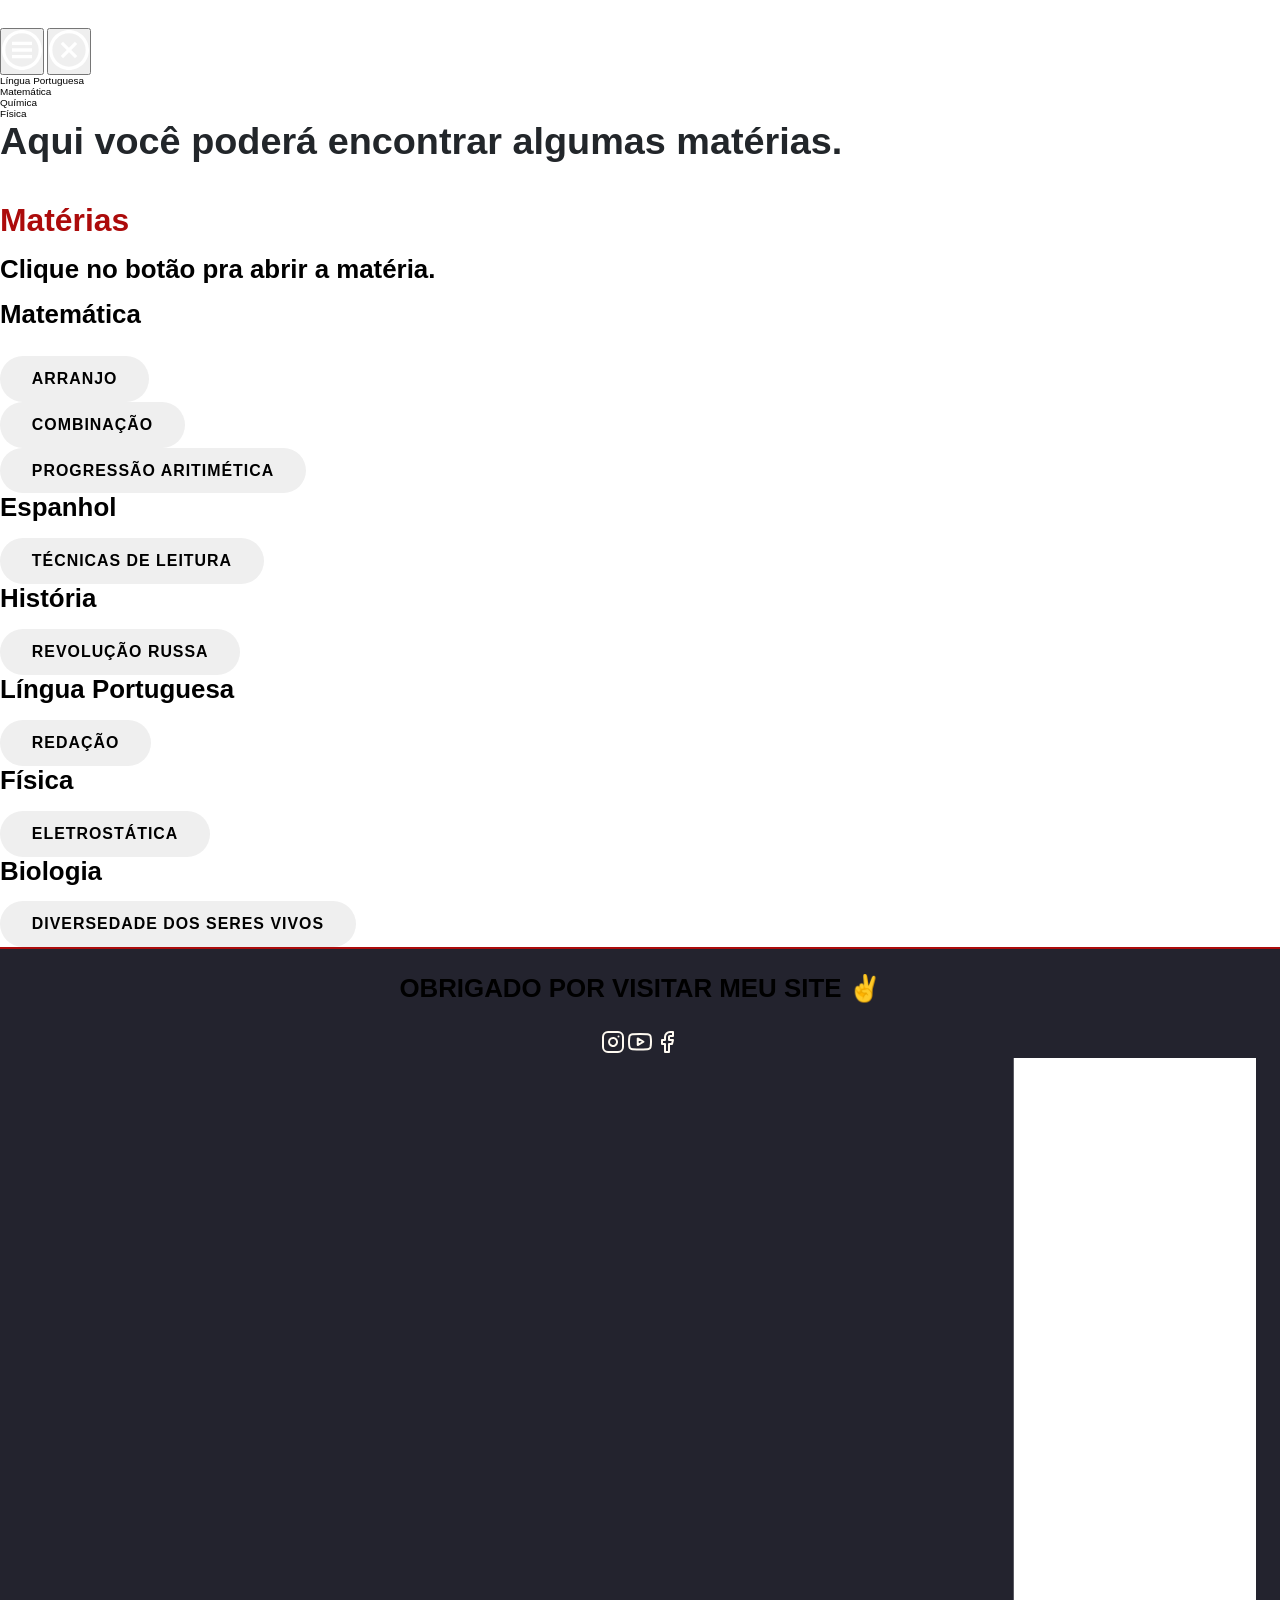
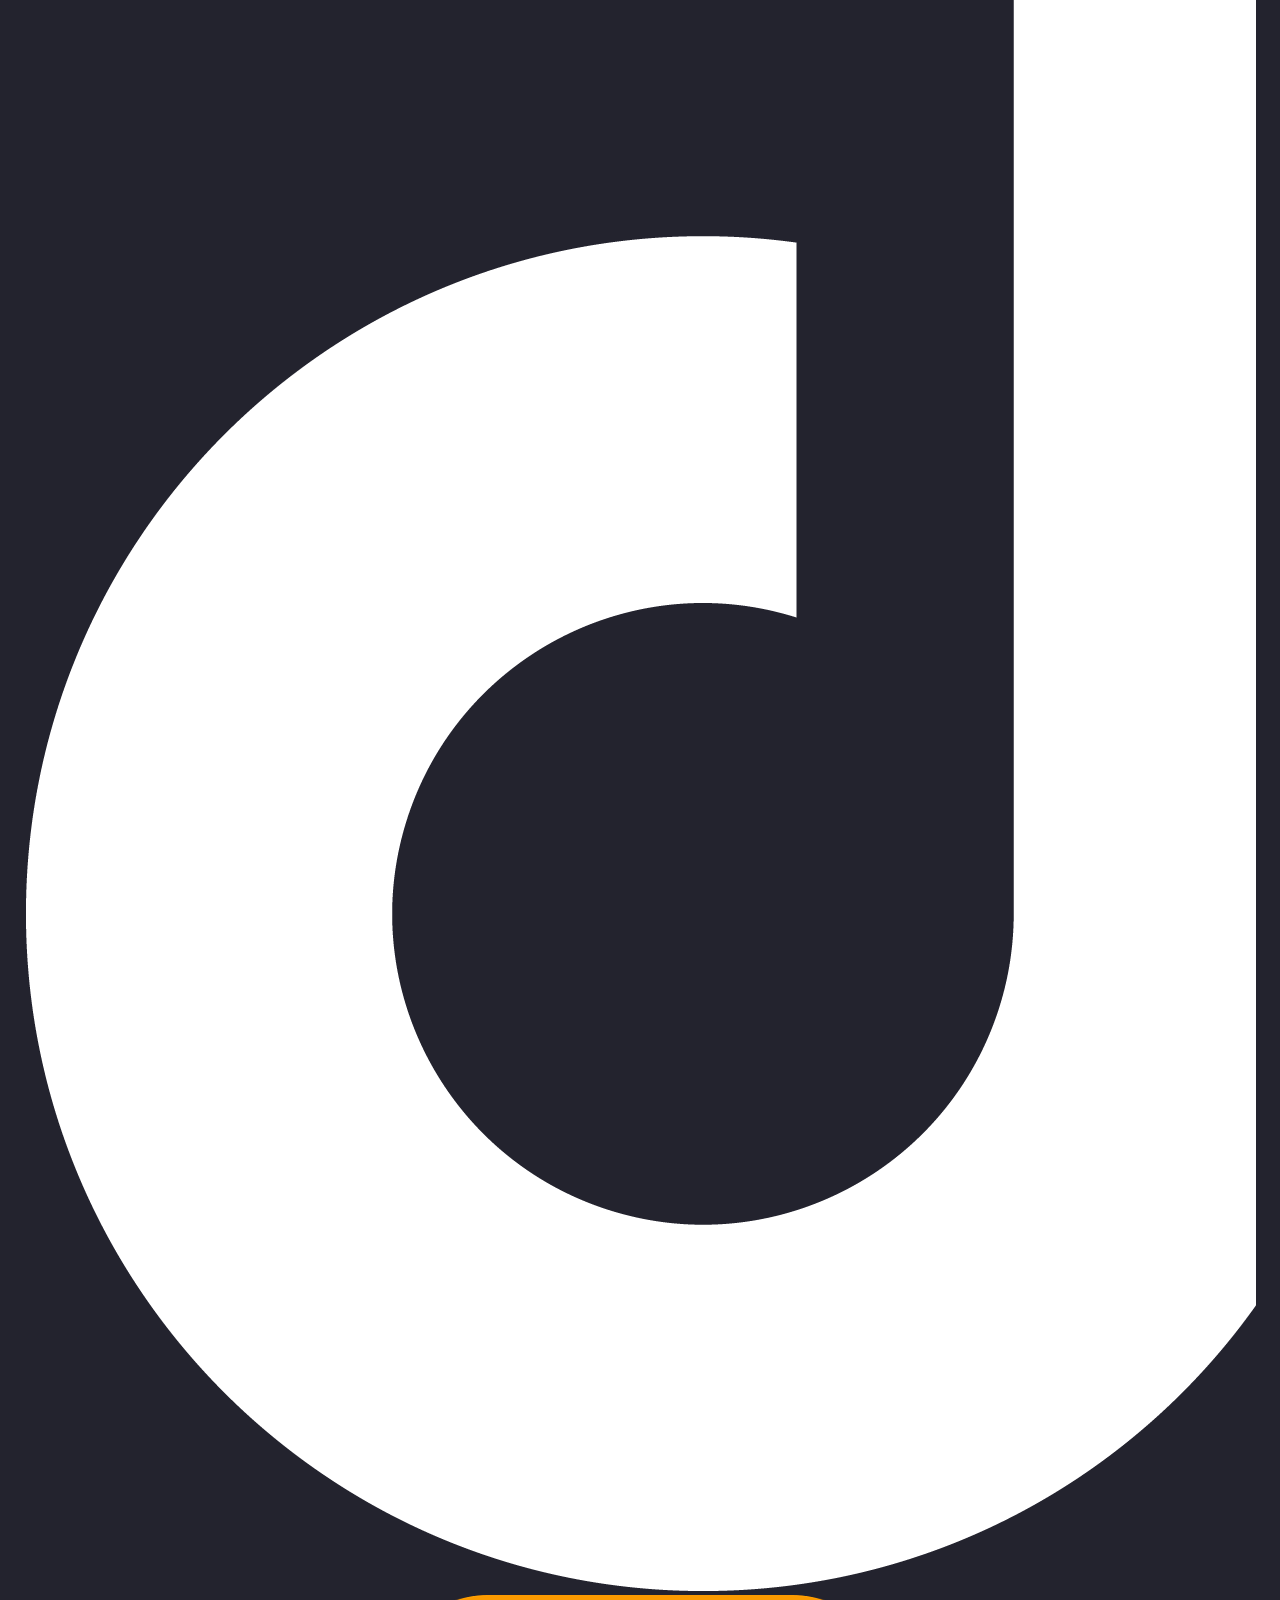
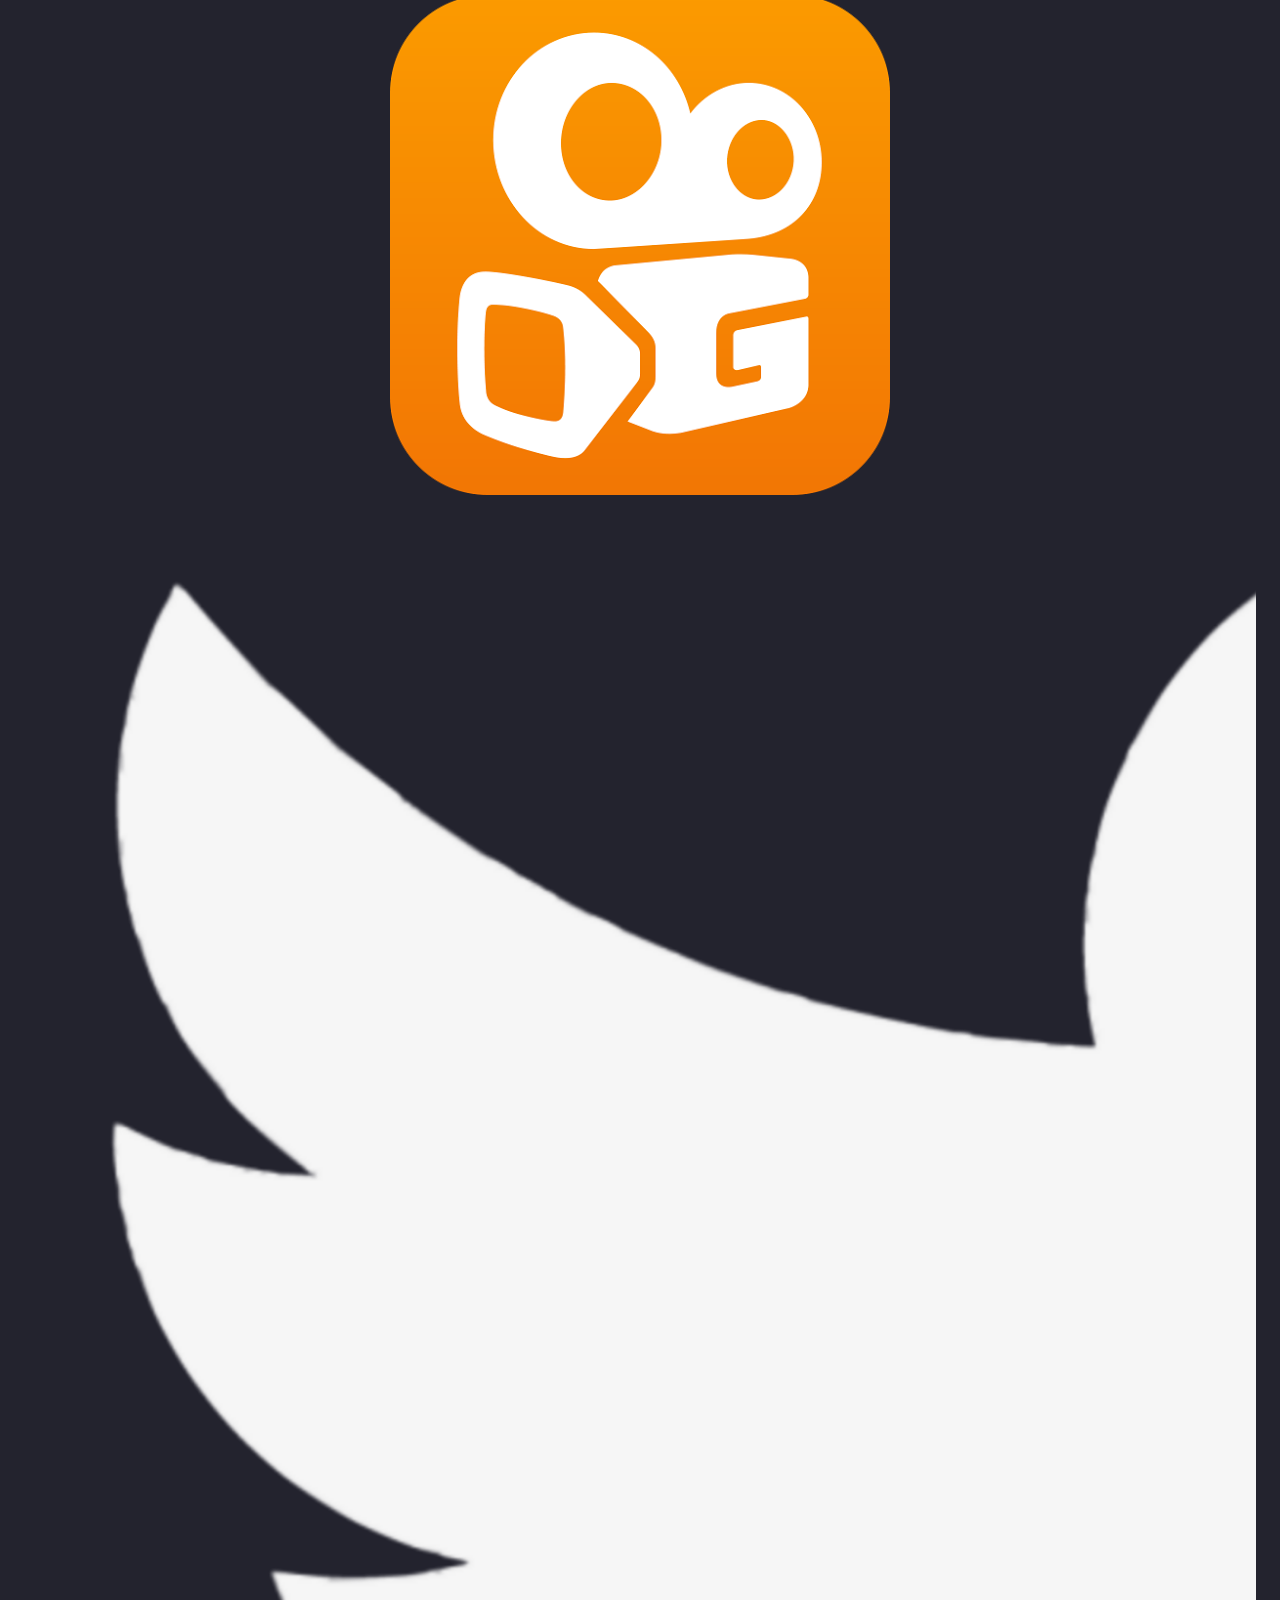
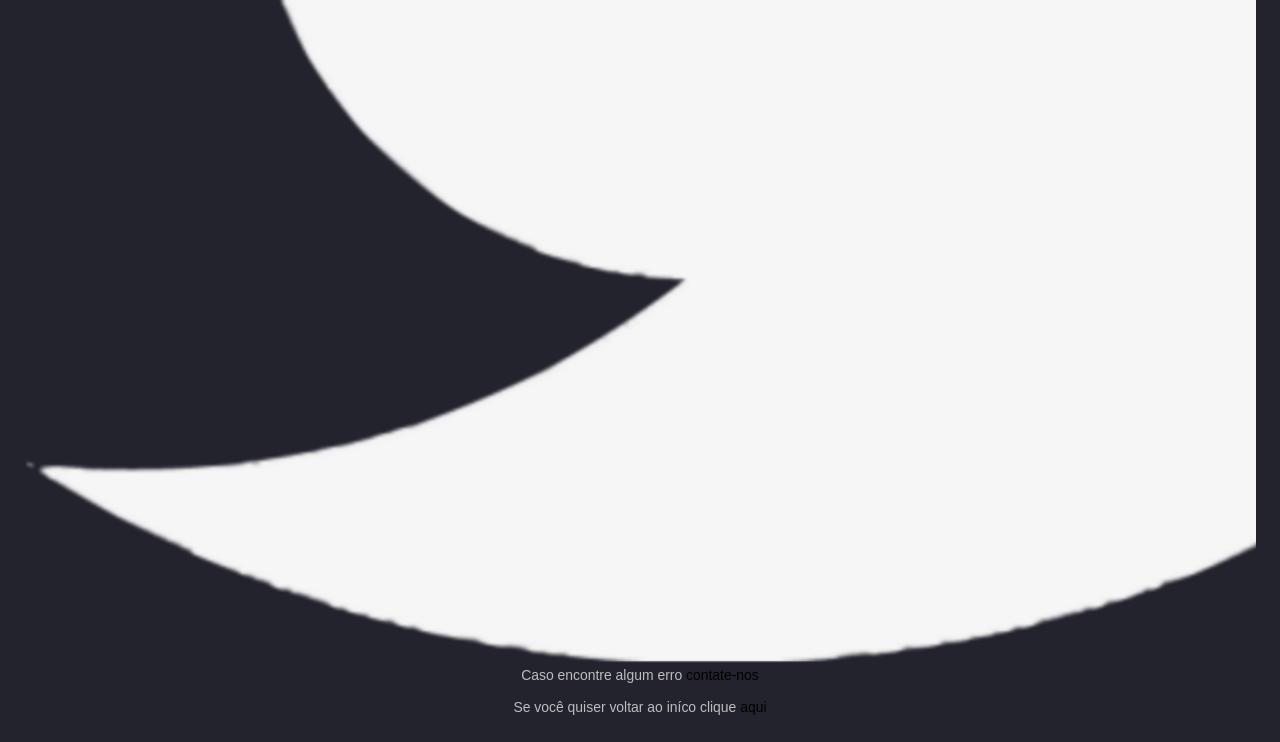
<file: materia.html>
<!DOCTYPE html>
<html lang="pt-br">
<head>
    <meta charset="UTF-8" />
    <meta http-equiv="X-UA-Compatible" content="IE=edge" />
    <meta name="viewport" content="width=device-width, initial-scale=1.0" />
    <title>Meus Estudos</title>
    <link rel="stylesheet" href="./css/style.css">
    <meta name="purpleads-verification" content="339d6f4070c810f1a2ec8968"/>
    <script async src="https://pagead2.googlesyndication.com/pagead/js/adsbygoogle.js?client=ca-pub-5356008714040115"
     crossorigin="anonymous">
    </script>
    <script async custom-element="amp-auto-ads"
        src="https://cdn.ampproject.org/v0/amp-auto-ads-0.1.js">
    </script>
</head>

<body id="top">
    <amp-auto-ads type="adsense"
        data-ad-client="ca-pub-5356008714040115">
    </amp-auto-ads>
    <div class="navigation" onscroll="onScroll">
      <nav id="navigation">
        
        <a class="logo" href="https://meusestudos.netlify.app/">Meus Estudos</a>

        <div class="botao">
            <button onclick="openMenu()" class="open-menu">
                <svg xmlns="http://www.w3.org/2000/svg" fill="white" width="40" height="40" viewBox="0 0 24 24"><path d="M12 2c5.514 0 10 4.486 10 10s-4.486 10-10 10-10-4.486-10-10 4.486-10 10-10zm0-2c-6.627 0-12 5.373-12 12s5.373 12 12 12 12-5.373 12-12-5.373-12-12-12zm6 17h-12v-2h12v2zm0-4h-12v-2h12v2zm0-4h-12v-2h12v2z"/></svg>                   
                        
            </button>
            <button onclick="closeMenu()" class="close-menu">
                <svg xmlns="http://www.w3.org/2000/svg" fill="white" width="40" height="40" viewBox="0 0 24 24"><path d="M12 2c5.514 0 10 4.486 10 10s-4.486 10-10 10-10-4.486-10-10 4.486-10 10-10zm0-2c-6.627 0-12 5.373-12 12s5.373 12 12 12 12-5.373 12-12-5.373-12-12-12zm5 15.538l-3.592-3.548 3.546-3.587-1.416-1.403-3.545 3.589-3.588-3.543-1.405 1.405 3.593 3.552-3.547 3.592 1.405 1.405 3.555-3.596 3.591 3.55 1.403-1.416z"/></svg>
                    
            </button>
        </div>
        
        <div class="menu">
            <ul id="menu">
                <li><a href="#LP" onclick="closeMenu()">Língua Portuguesa</a></li>
                <li><a href="#MT" onclick="closeMenu()">Matemática</a></li>
                <li><a href="#QM" onclick="closeMenu()">Química</a></li>
                <li><a href="#FS" onclick="closeMenu()">Física</a></li>
            </ul>
        </div>
        
      </nav>
    </div>
    
    <header class="header">
        <h1>Aqui você poderá encontrar algumas matérias.</h1>
        <!--<div class="search-box" border = '1'>
            <input method="GET"  id="Search" class="search-txt" type="text" name="g" search="lista" placeholder="Pesquise uma matéria">
        </div>
        <i class="fas fa-search"></i> <br>-->

        
        <div class="estrutura">
            
            <h2 id="MTR">Matérias</h2>
                    
            <h3>Clique no botão pra abrir a matéria.</h3>
            
            <ul id="lista">
                <div>
                    <h3 class="red">Matemática</h3> <br>
                    <li nome = "arranjo">
                        <a href="./materia/matematica#arranjo" target="_self" rel="next">
                            <button class="btn">
                                Arranjo
                            </button>
                        </a> 
                    </li>

                    <li nome = "combinação">
                        <a href="./materia/matematica#combinacao" target="_self" rel="next">
                            <button class="btn">
                                Combinação
                            </button>
                        </a>
                    </li>

                    <li nome = "progressão aritimética">
                        <a href="./materia/matematica#progressaoaritimetica" target="_self" rel="next">
                            <button class="btn">
                                Progressão Aritimética
                            </button>
                        </a>
                    </li>
                </div>  

                <div>
                    <h3 class="red">Espanhol</h3>
                    <li id="EP" nome = "espanhol">
                        <a href="./materia/espanhol#tenicasdeleitrura" target="_self" rel="next">
                            <button class="btn">
                                Técnicas de Leitura
                            </button>
                        </a>
                    </li>
                </div>
                
                <div>
                    <h3 class="red">História</h3>
                    <li id="HT" nome = "revolução russa">
                        <a href="./materia/historia#revolucaorussa" target="_self" rel="next">
                            <button class="btn">
                                Revolução Russa
                            </button>
                        </a>
                    </li>
                </div>  
                    
                <div>
                    <h3 class="red">Língua Portuguesa</h3>
                    <li id="PT" nome = "língua portuguesa">
                        <a href="./materia/lingua-portuguesa#redacao" target="_self" rel="next">
                            <button class="btn">
                                Redação
                            </button>
                        </a>
                    </li>
                </div>

                <div>
                    <h3 class="red">Física</h3>
                    <li id="FS" nome = "física">
                        <a href="./materia/fisica#eletrostatica" target="_self" rel="next">
                            <button class="btn">
                                Eletrostática
                            </button>
                        </a>
                    </li>
                </div>

                <div>
                    <h3 class="red">Biologia</h3>
                    <li id="BG" nome = "biologia">
                        <a href="./materia/biologia#diversidadedosseresvivos" target="_self" rel="next">
                            <button class="btn">
                                Diversedade dos seres vivos
                            </button>
                        </a>
                    </li>
                </div>

                <!--<div>
                    <h3 class="red">Química</h3>
                    <li id="QM" nome = "química">
                        <a href="./materia/quimica" target="_self" rel="next">
                            <button class="btn">
                                Química Orgânica
                            </button>
                        </a>
                    </li>
                </div>-->
            </ul>
                         
        </div>

        <footer class="ending">
            <h3>OBRIGADO POR VISITAR MEU SITE ✌️</h3> <br>
            <!--imagens-->
            <div class="imagens">
                <!--IG-->
                <a title="Instagram" href="https://www.instagram.com/andrezin_18_/" target="_blank">
                    <svg 
                    width="24" height="24" viewBox="0 0 24 24" fill="none" xmlns="http://www.w3.org/2000/svg">
                    <path d="M17 2H7C4.23858 2 2 4.23858 2 7V17C2 19.7614 4.23858 22 7 22H17C19.7614 22 22 19.7614 22 17V7C22 4.23858 19.7614 2 17 2Z" stroke="#FFFAF1" stroke-width="2" stroke-linecap="round" stroke-linejoin="round"/>
                    <path d="M16 11.3698C16.1234 12.2021 15.9812 13.052 15.5937 13.7988C15.2062 14.5456 14.5931 15.1512 13.8416 15.5295C13.0901 15.9077 12.2384 16.0394 11.4077 15.9057C10.5771 15.7721 9.80971 15.3799 9.21479 14.785C8.61987 14.1901 8.22768 13.4227 8.09402 12.592C7.96035 11.7614 8.09202 10.9097 8.47028 10.1582C8.84854 9.40667 9.45414 8.79355 10.2009 8.40605C10.9477 8.01856 11.7977 7.8764 12.63 7.99981C13.4789 8.1257 14.2648 8.52128 14.8716 9.12812C15.4785 9.73496 15.8741 10.5209 16 11.3698Z" stroke="#FFFAF1" stroke-width="2" stroke-linecap="round" stroke-linejoin="round"/>
                    <path d="M17.5 6.5H17.51" stroke="#FFFAF1" stroke-width="2" stroke-linecap="round" stroke-linejoin="round"/>
                    </svg>
                </a>
                
                <!--YT-->
                <a title="Youtube" href="https://www.youtube.com/channel/UCiPvIAq-PXiRoPzJsjWWszg" target="_blank">
                    <svg 
                        width="24" height="24" viewBox="0 0 24 24" fill="none" xmlns="http://www.w3.org/2000/svg">
                        <path d="M22.5401 6.42C22.4213 5.94541 22.1794 5.51057 21.8387 5.15941C21.4981 4.80824 21.0708 4.55318 20.6001 4.42C18.8801 4 12.0001 4 12.0001 4C12.0001 4 5.12008 4 3.40008 4.46C2.92933 4.59318 2.50206 4.84824 2.16143 5.19941C1.8208 5.55057 1.57887 5.98541 1.46008 6.46C1.1453 8.20556 0.991319 9.97631 1.00008 11.75C0.988863 13.537 1.14285 15.3213 1.46008 17.08C1.59104 17.5398 1.83839 17.9581 2.17823 18.2945C2.51806 18.6308 2.9389 18.8738 3.40008 19C5.12008 19.46 12.0001 19.46 12.0001 19.46C12.0001 19.46 18.8801 19.46 20.6001 19C21.0708 18.8668 21.4981 18.6118 21.8387 18.2606C22.1794 17.9094 22.4213 17.4746 22.5401 17C22.8524 15.2676 23.0064 13.5103 23.0001 11.75C23.0113 9.96295 22.8573 8.1787 22.5401 6.42Z" stroke="#FFFAF1" stroke-width="2" stroke-linecap="round" stroke-linejoin="round"/>
                        <path d="M9.75 15.02L15.5 11.75L9.75 8.47998V15.02Z" stroke="#FFFAF1" stroke-width="2" stroke-linecap="round" stroke-linejoin="round"/>
                    </svg>
                </a> 
                    <!--FB-->
                <a title="Facebook" href="http://" target="_blank" alt="logo facebook" srcset="">
                        <svg 
                            width="24" height="24" viewBox="0 0 24 24" fill="none" xmlns="http://www.w3.org/2000/svg">
                            <path d="M18 1.99997H15C13.6739 1.99997 12.4021 2.52675 11.4645 3.46444C10.5268 4.40212 10 5.67389 10 6.99997V9.99997H7V14H10V22H14V14H17L18 9.99997H14V6.99997C14 6.73475 14.1054 6.4804 14.2929 6.29286C14.4804 6.10533 14.7348 5.99997 15 5.99997H18V1.99997Z" stroke="#FFFAF1" stroke-width="2" stroke-linecap="round" stroke-linejoin="round"/>
                        </svg>                        
                </a>
                   
                    
            </div>
            <div class="imagens">
                <!--TK-->  
                <a title="Tiktok" href="https://www.tiktok.com/@andrezin.editzx" target="_blank"><img src="./imagens/tiktok.png" alt="logo tiktok" srcset=""></a>
                               
                <!--KW-->
                <a title="Kwai" href="https://s.kw.ai/u/rhMy1LCC" target="_blank"><img src="./imagens/kwai.png" alt="logo kwai" srcset=""> </a>

                <!--TW-->
                <a title="Twitter" href="https://twitter.com/Andrezin_18_" target="_blank"><img src="./imagens/twitter.png" alt="logo kwai" srcset=""></a> 
            </div>

            <p>Caso encontre algum erro <a href="https://wa.me/?text=Oi!%20Venho%20a%20requerer%20os%20serviços%20disponibilizados%20pelo%20site." target="_blank"> contate-nos</a></p> <br>
            <p>Se você quiser voltar ao iníco clique <a href="/">aqui</a></p> 
        </footer>
    </header>
    <script src="./javaScript/sistema_de_busca.js"></script>
    <script src="./javaScript/mobile-navbar.js"></script>
    <script src="./javaScript/OpenClose.js"></script>
    
</body>
</html>
</file>
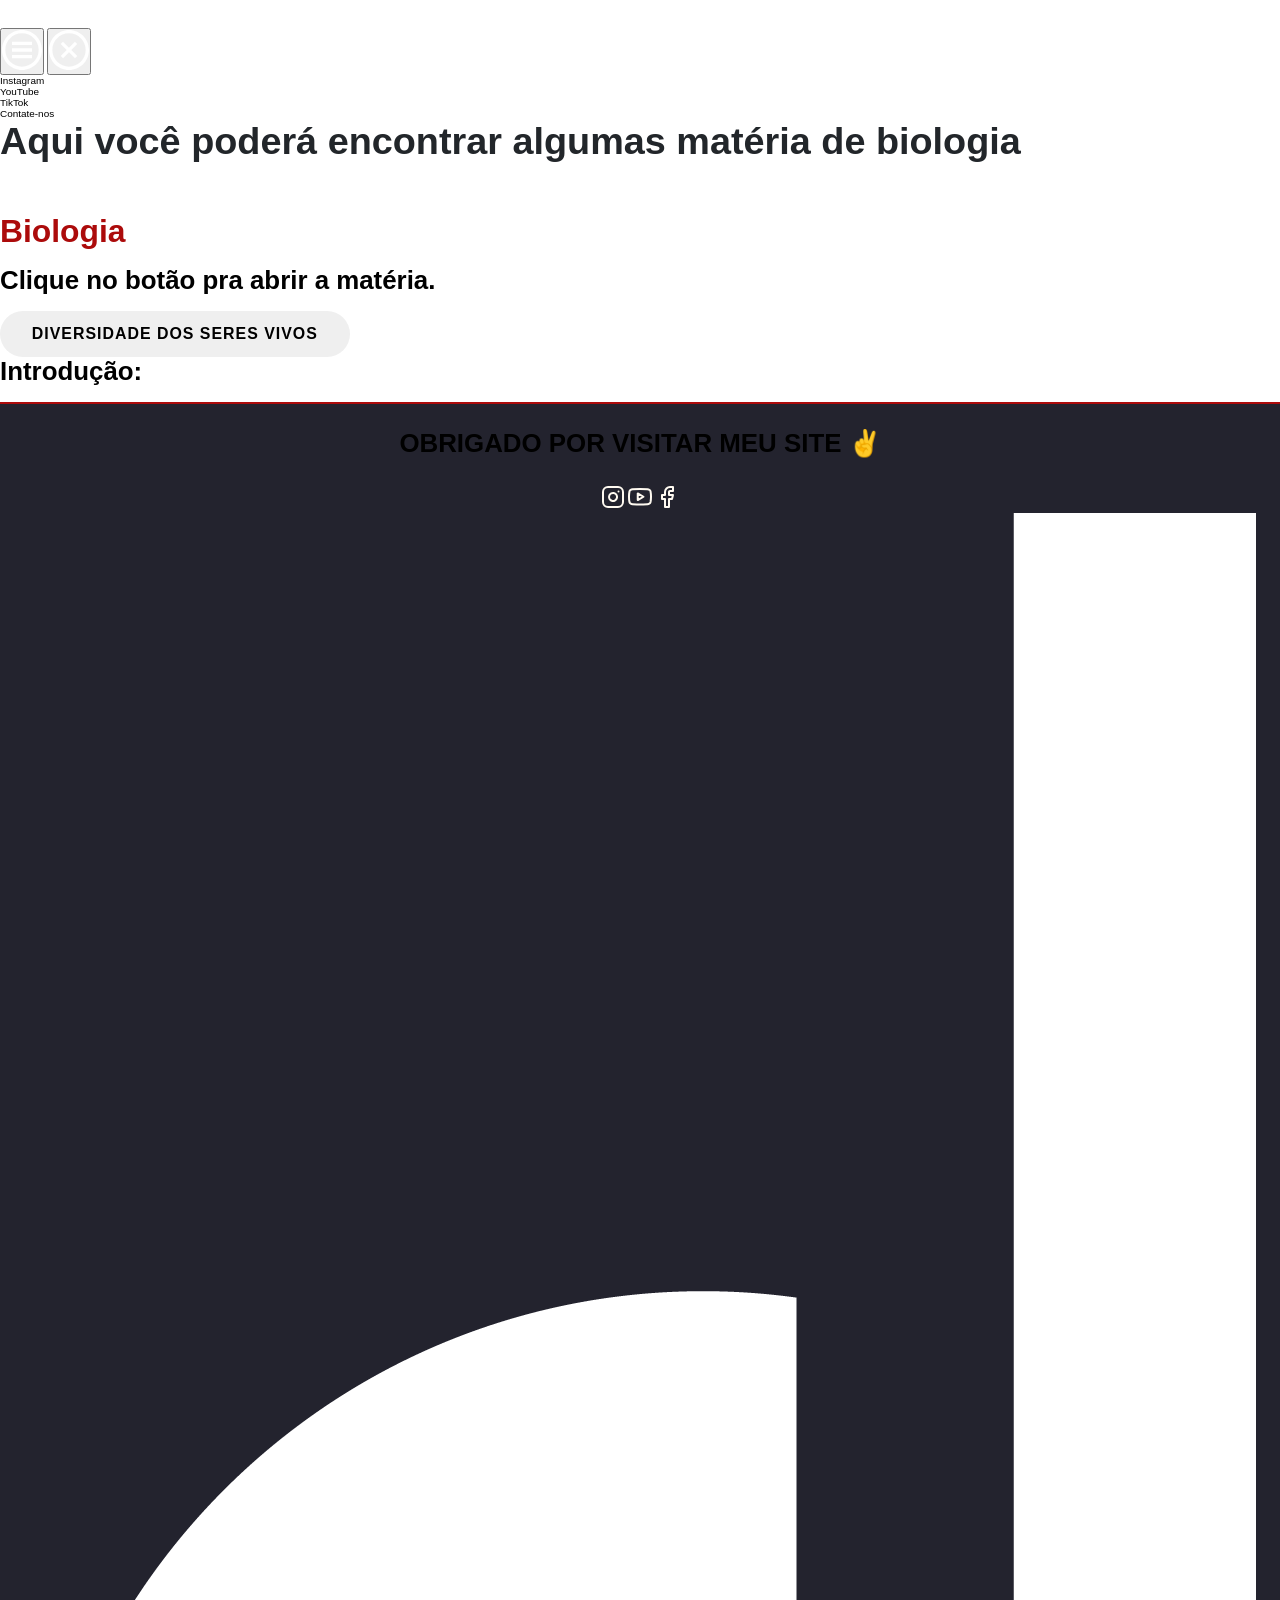
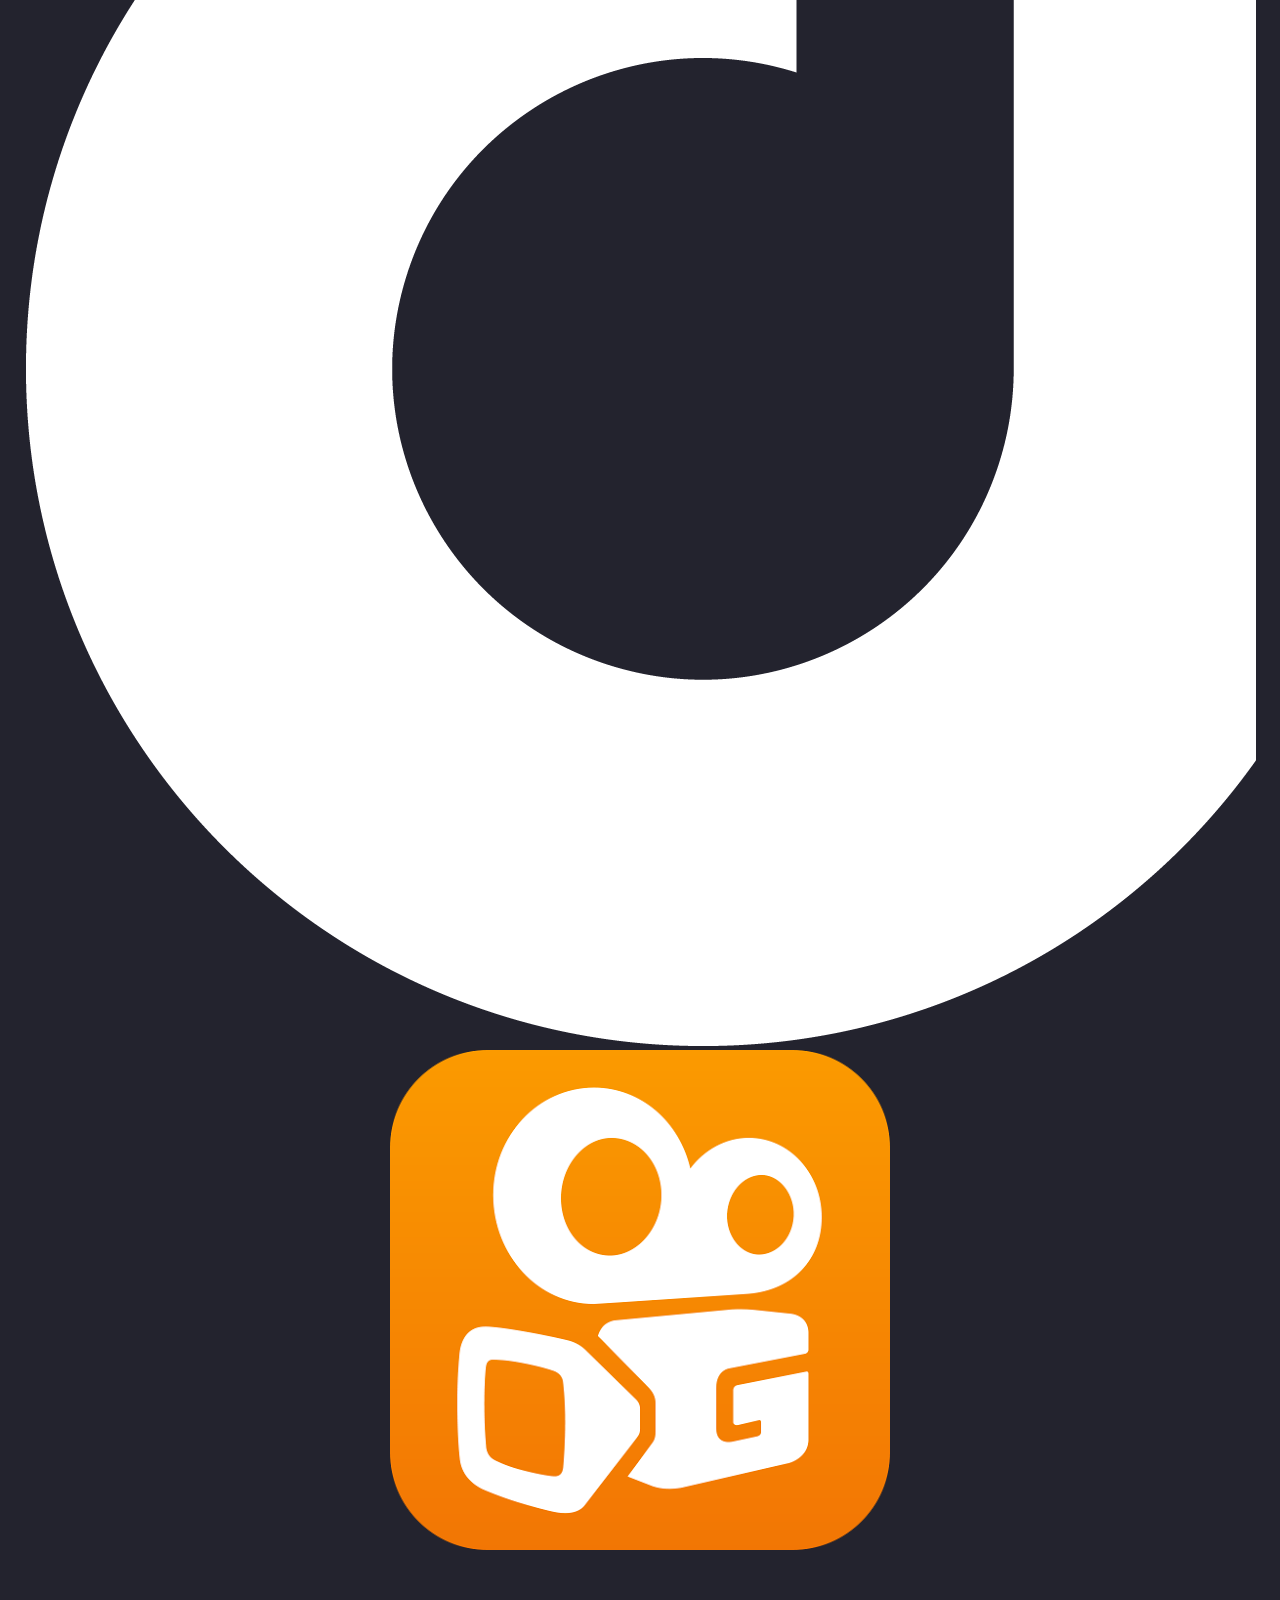
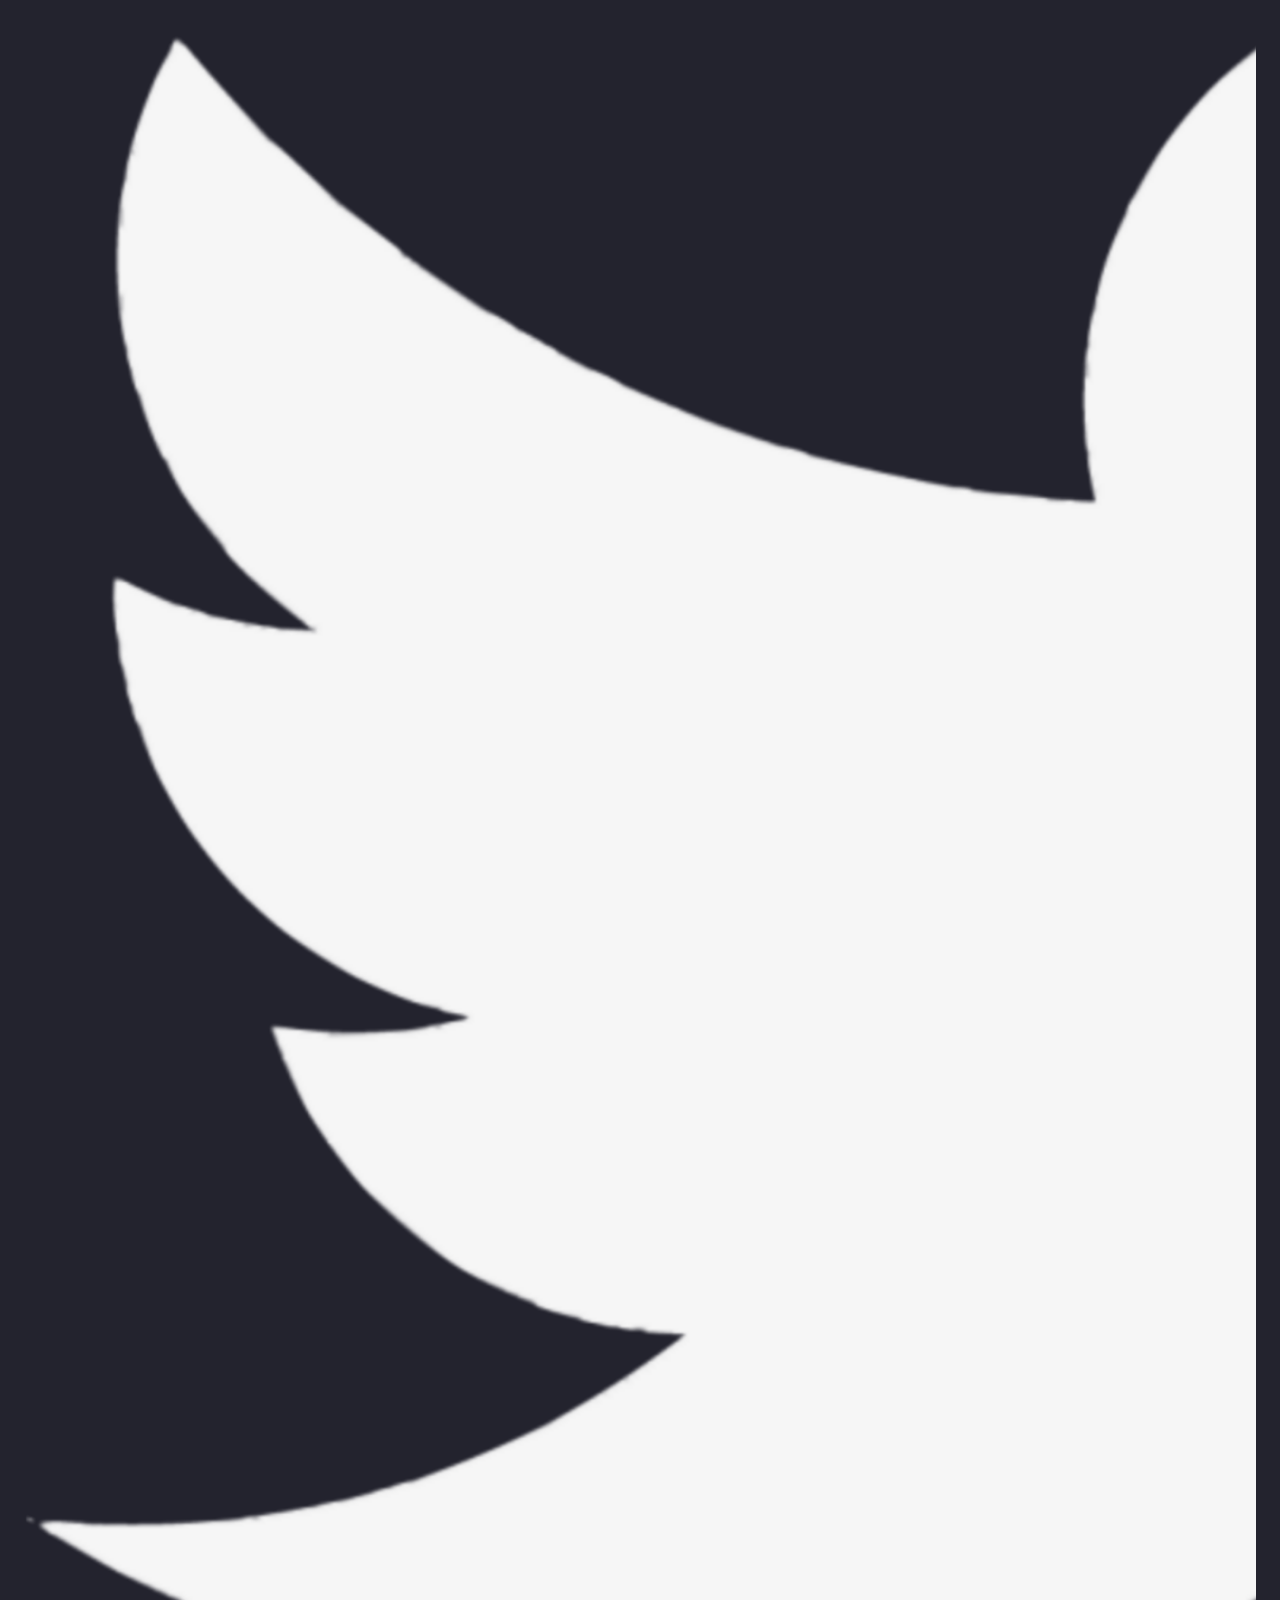
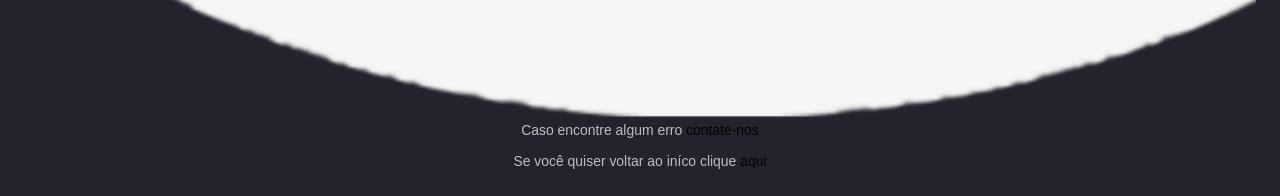
<file: materia/biologia.html>
<!DOCTYPE html>
<html lang="pt-br">
<head>
    <meta charset="UTF-8" />
    <meta http-equiv="X-UA-Compatible" content="IE=edge" />
    <meta name="viewport" content="width=device-width, initial-scale=1.0" />
    <title>Meus Estudos</title>
    <link rel="stylesheet" href="../css/style.css">
</head>

<body id="top">
    <div class="navigation" onscroll="onScroll">
        <nav id="navigation">
          
          <a class="logo" href="https://meusestudos.netlify.app/">Meus Estudos</a>
  
          <div class="botao">
              <button onclick="openMenu()" class="open-menu">
                  <svg xmlns="http://www.w3.org/2000/svg" fill="white" width="40" height="40" viewBox="0 0 24 24"><path d="M12 2c5.514 0 10 4.486 10 10s-4.486 10-10 10-10-4.486-10-10 4.486-10 10-10zm0-2c-6.627 0-12 5.373-12 12s5.373 12 12 12 12-5.373 12-12-5.373-12-12-12zm6 17h-12v-2h12v2zm0-4h-12v-2h12v2zm0-4h-12v-2h12v2z"/></svg>                   
                          
              </button>
              <button onclick="closeMenu()" class="close-menu">
                  <svg xmlns="http://www.w3.org/2000/svg" fill="white" width="40" height="40" viewBox="0 0 24 24"><path d="M12 2c5.514 0 10 4.486 10 10s-4.486 10-10 10-10-4.486-10-10 4.486-10 10-10zm0-2c-6.627 0-12 5.373-12 12s5.373 12 12 12 12-5.373 12-12-5.373-12-12-12zm5 15.538l-3.592-3.548 3.546-3.587-1.416-1.403-3.545 3.589-3.588-3.543-1.405 1.405 3.593 3.552-3.547 3.592 1.405 1.405 3.555-3.596 3.591 3.55 1.403-1.416z"/></svg>
                      
              </button>
          </div>
          
          <div class="menu">
              <ul id="menu">
                  <li>
                      <!--IG-->
                      <a title="Instagram" href="https://www.instagram.com/andrezin_18_/" target="_blank" onclick="closeMenu()">
                          Instagram
                      </a>
                  </li>
  
                  <li>
                      <!--YT-->
                      <a title="Youtube" href="https://www.youtube.com/channel/UCiPvIAq-PXiRoPzJsjWWszg" target="_blank" onclick="closeMenu()">
                          YouTube
                      </a> 
                  </li>
  
                  <li>
                      <!--TK-->  
                      <a title="Tiktok" href="https://www.tiktok.com/@andrezin.editzx" target="_blank" onclick="closeMenu()">
                          TikTok
                      </a>
                  </li>
  
                  <li>
                      <a href="https://wa.me/?text=Oi!%20Venho%20a%20requerer%20os%20serviços%20disponibilizados%20pelo%20site." target="_blank">Contate-nos</a>
                  </li>
              </ul>
          </div>
          
          
        </nav>
    </div>
    
    <header class="header">
        <h1>Aqui você poderá encontrar algumas matéria de biologia</h1> <br>

        
        <div class="estrutura">
            <h2 id="MT">Biologia</h2>
                    
            <section id="sectionMT" class="">
                <h3>Clique no botão pra abrir a matéria.</h3>
                            
                <ul id="lista">
                    <li id="diversidadedosseresvivos" nome = "diversidade dos seres vivos">
                        <button class="acordeon btn" onclick="OpenCloseDSV()">Diversidade dos seres vivos</button>
                        <section id="sectionDSV" class="corFundo">
                            <h3>Introdução:</h3>
                            
                        </section>    
                    </li>
                </ul>
            </section>
            
        
        <footer class="ending">
            <h3>OBRIGADO POR VISITAR MEU SITE ✌️</h3> <br>
            <!--imagens-->
            <div class="imagens">
                <!--IG-->
                <a title="Instagram" href="https://www.instagram.com/andrezin_18_/" target="_blank">
                    <svg 
                    width="24" height="24" viewBox="0 0 24 24" fill="none" xmlns="http://www.w3.org/2000/svg">
                    <path d="M17 2H7C4.23858 2 2 4.23858 2 7V17C2 19.7614 4.23858 22 7 22H17C19.7614 22 22 19.7614 22 17V7C22 4.23858 19.7614 2 17 2Z" stroke="#FFFAF1" stroke-width="2" stroke-linecap="round" stroke-linejoin="round"/>
                    <path d="M16 11.3698C16.1234 12.2021 15.9812 13.052 15.5937 13.7988C15.2062 14.5456 14.5931 15.1512 13.8416 15.5295C13.0901 15.9077 12.2384 16.0394 11.4077 15.9057C10.5771 15.7721 9.80971 15.3799 9.21479 14.785C8.61987 14.1901 8.22768 13.4227 8.09402 12.592C7.96035 11.7614 8.09202 10.9097 8.47028 10.1582C8.84854 9.40667 9.45414 8.79355 10.2009 8.40605C10.9477 8.01856 11.7977 7.8764 12.63 7.99981C13.4789 8.1257 14.2648 8.52128 14.8716 9.12812C15.4785 9.73496 15.8741 10.5209 16 11.3698Z" stroke="#FFFAF1" stroke-width="2" stroke-linecap="round" stroke-linejoin="round"/>
                    <path d="M17.5 6.5H17.51" stroke="#FFFAF1" stroke-width="2" stroke-linecap="round" stroke-linejoin="round"/>
                    </svg>
                </a>
                
                <!--YT-->
                <a title="Youtube" href="https://www.youtube.com/channel/UCiPvIAq-PXiRoPzJsjWWszg" target="_blank">
                    <svg 
                        width="24" height="24" viewBox="0 0 24 24" fill="none" xmlns="http://www.w3.org/2000/svg">
                        <path d="M22.5401 6.42C22.4213 5.94541 22.1794 5.51057 21.8387 5.15941C21.4981 4.80824 21.0708 4.55318 20.6001 4.42C18.8801 4 12.0001 4 12.0001 4C12.0001 4 5.12008 4 3.40008 4.46C2.92933 4.59318 2.50206 4.84824 2.16143 5.19941C1.8208 5.55057 1.57887 5.98541 1.46008 6.46C1.1453 8.20556 0.991319 9.97631 1.00008 11.75C0.988863 13.537 1.14285 15.3213 1.46008 17.08C1.59104 17.5398 1.83839 17.9581 2.17823 18.2945C2.51806 18.6308 2.9389 18.8738 3.40008 19C5.12008 19.46 12.0001 19.46 12.0001 19.46C12.0001 19.46 18.8801 19.46 20.6001 19C21.0708 18.8668 21.4981 18.6118 21.8387 18.2606C22.1794 17.9094 22.4213 17.4746 22.5401 17C22.8524 15.2676 23.0064 13.5103 23.0001 11.75C23.0113 9.96295 22.8573 8.1787 22.5401 6.42Z" stroke="#FFFAF1" stroke-width="2" stroke-linecap="round" stroke-linejoin="round"/>
                        <path d="M9.75 15.02L15.5 11.75L9.75 8.47998V15.02Z" stroke="#FFFAF1" stroke-width="2" stroke-linecap="round" stroke-linejoin="round"/>
                    </svg>
                </a> 
                    <!--FB-->
                <a title="Facebook" href="http://" target="_blank" alt="logo facebook" srcset="">
                        <svg 
                            width="24" height="24" viewBox="0 0 24 24" fill="none" xmlns="http://www.w3.org/2000/svg">
                            <path d="M18 1.99997H15C13.6739 1.99997 12.4021 2.52675 11.4645 3.46444C10.5268 4.40212 10 5.67389 10 6.99997V9.99997H7V14H10V22H14V14H17L18 9.99997H14V6.99997C14 6.73475 14.1054 6.4804 14.2929 6.29286C14.4804 6.10533 14.7348 5.99997 15 5.99997H18V1.99997Z" stroke="#FFFAF1" stroke-width="2" stroke-linecap="round" stroke-linejoin="round"/>
                        </svg>                        
                </a>
                   
                    
            </div>
            <div class="imagens">
                <!--TK-->  
                <a title="Tiktok" href="https://www.tiktok.com/@andrezin.editzx" target="_blank"><img src="../imagens/tiktok.png" alt="logo tiktok" srcset=""></a>
                               
                <!--KW-->
                <a title="Kwai" href="https://s.kw.ai/u/rhMy1LCC" target="_blank"><img src="../imagens/kwai.png" alt="logo kwai" srcset=""> </a>

                <!--TW-->
                <a title="Twitter" href="https://twitter.com/Andrezin_18_" target="_blank"><img src="../imagens/twitter.png" alt="logo kwai" srcset=""></a> 
            </div>

            <p>Caso encontre algum erro <a href="https://wa.me/?text=Oi!%20Venho%20a%20requerer%20os%20serviços%20disponibilizados%20pelo%20site." target="_blank"> contate-nos</a></p> <br>
            <p>Se você quiser voltar ao iníco clique <a href="/">aqui</a></p> 
        </footer>
    </header>

    <script src="../javaScript/sistema_de_busca.js"></script>
    <script src="../javaScript/mobile-navbar.js"></script>
    <script src="../javaScript/OpenClose.js"></script>
</body>
</html>
</file>
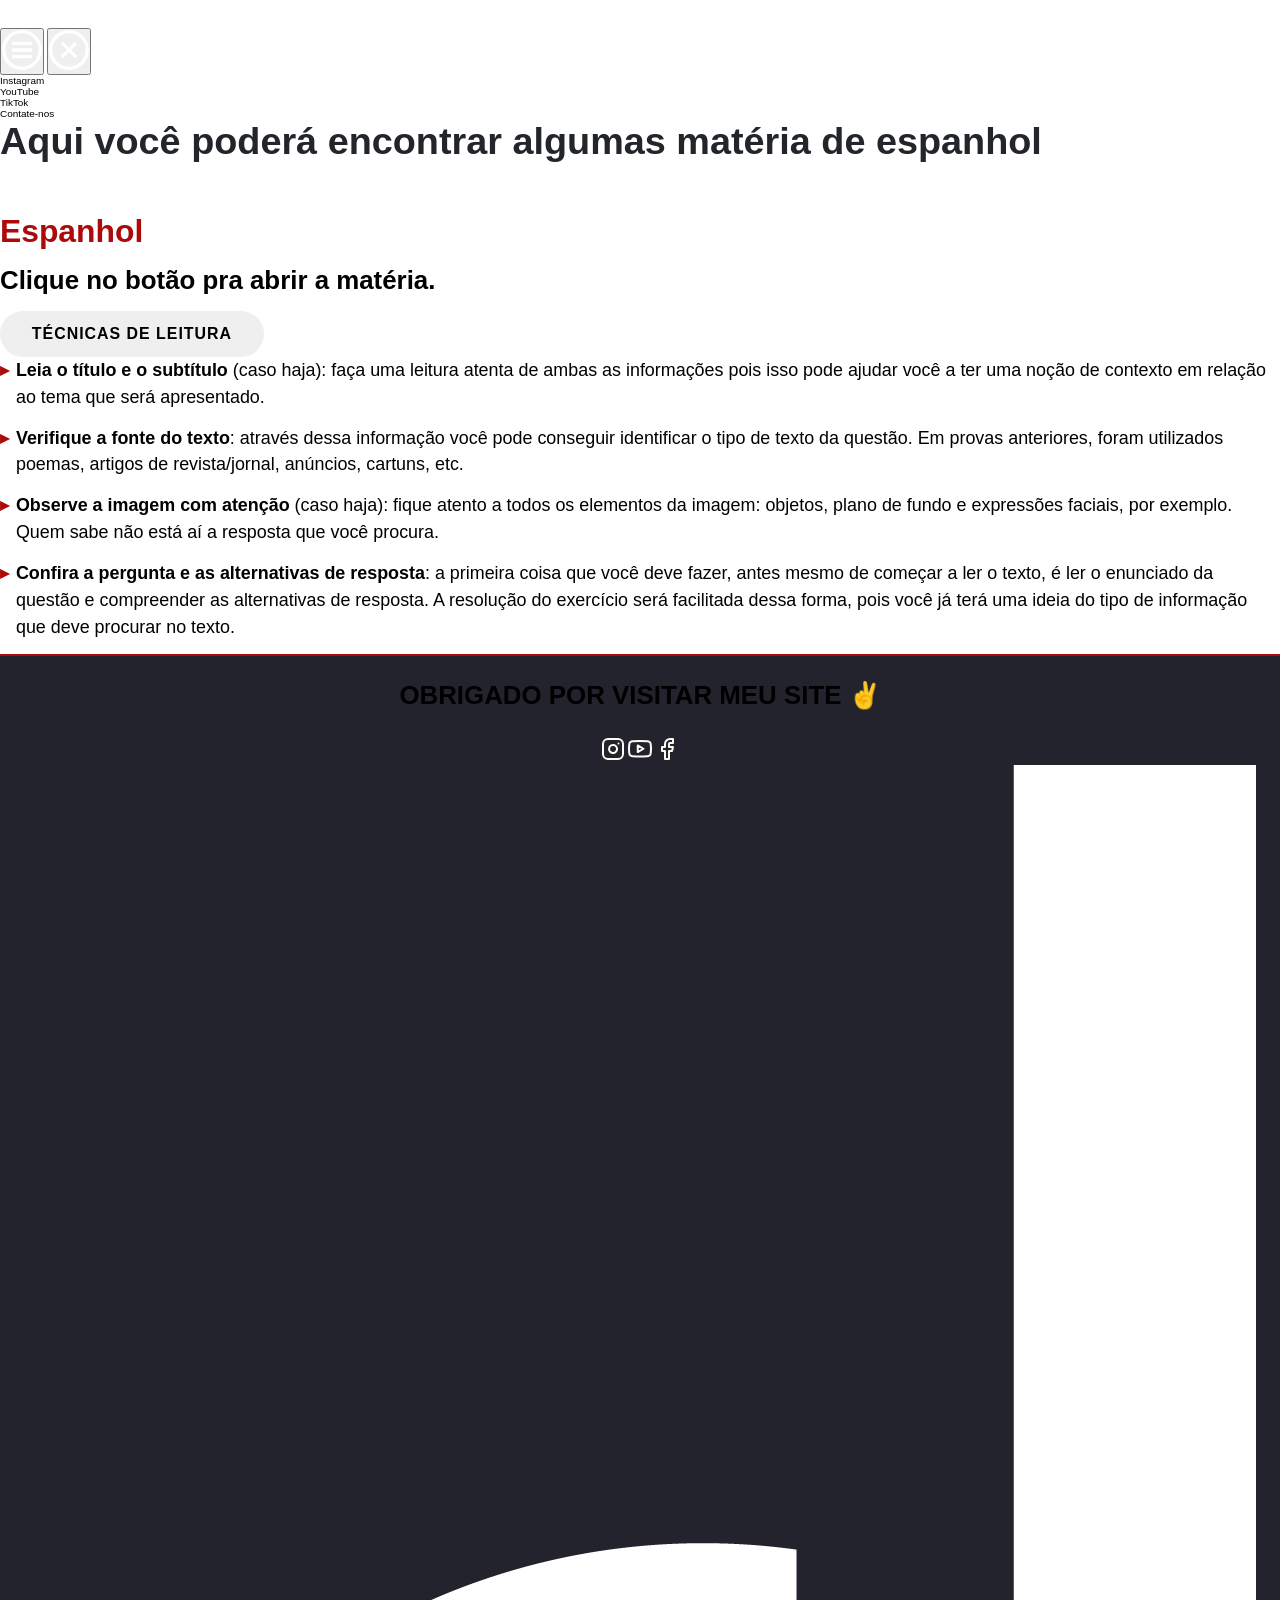
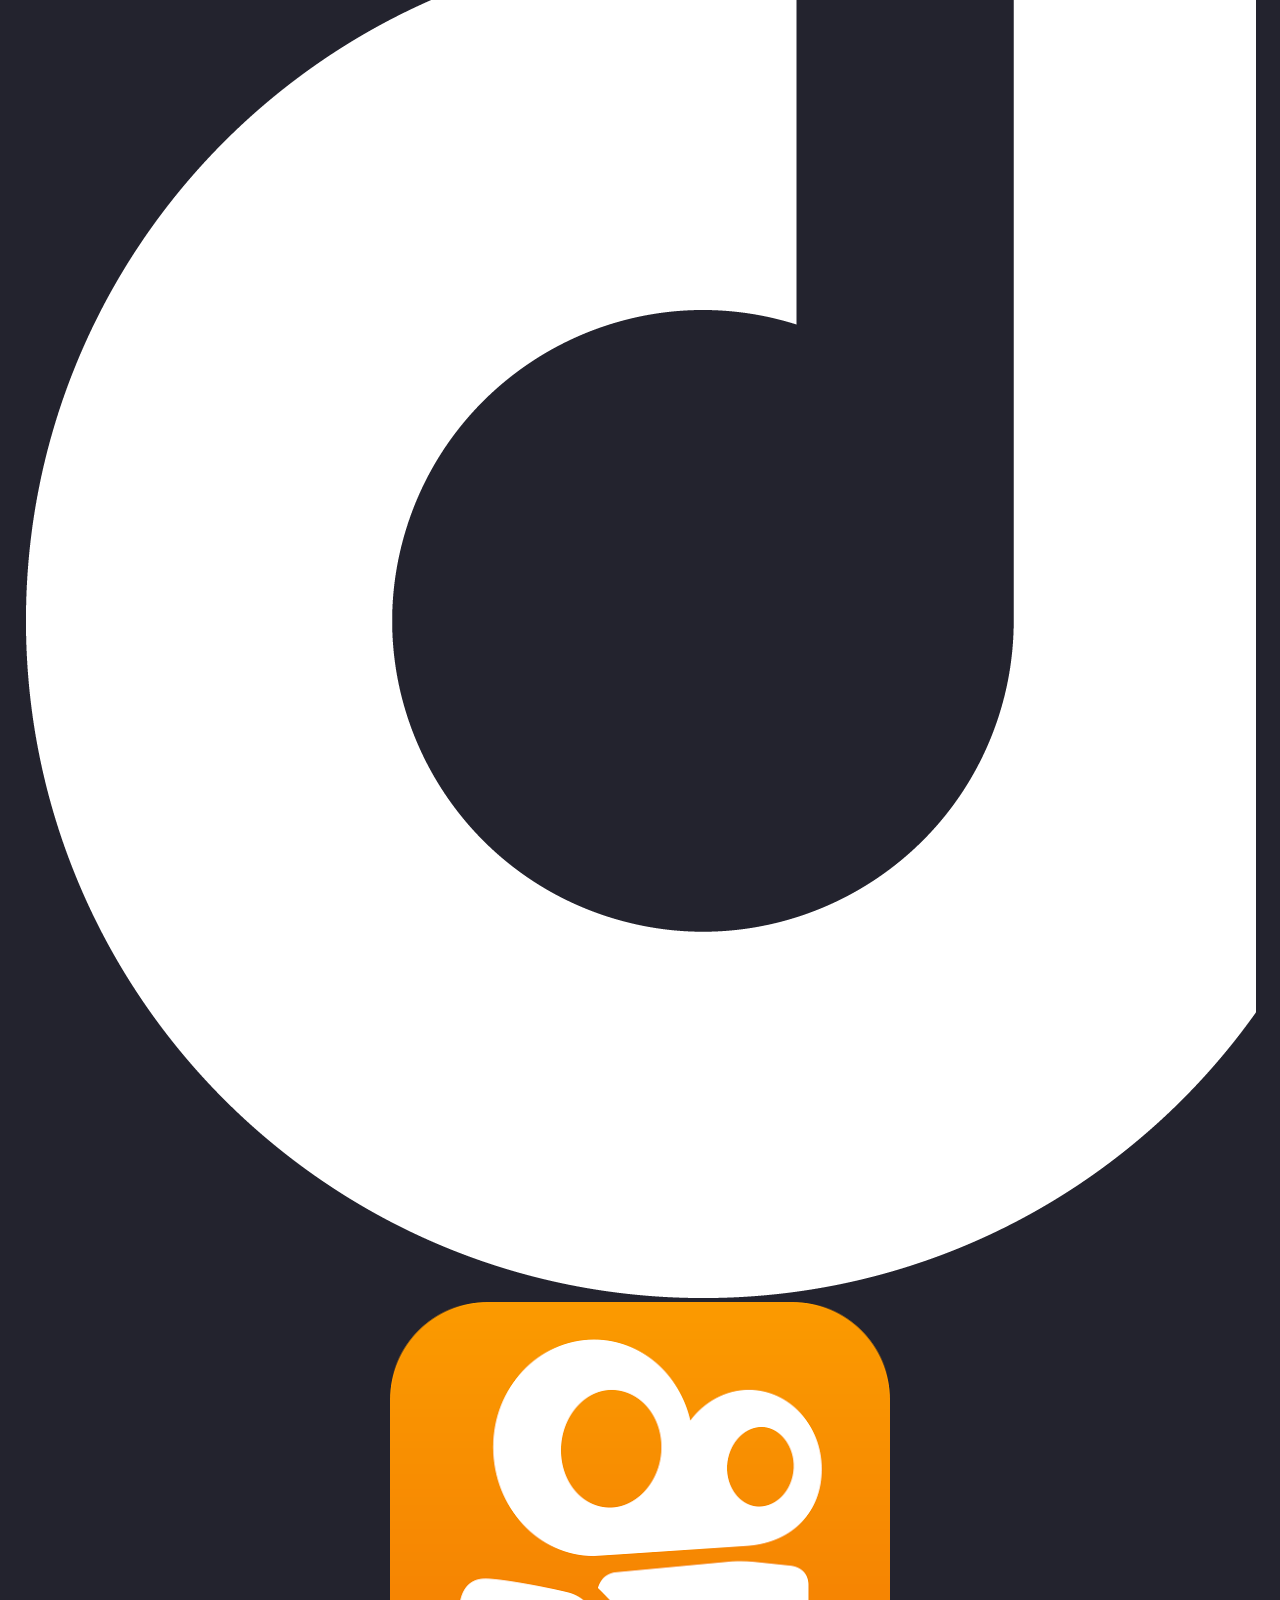
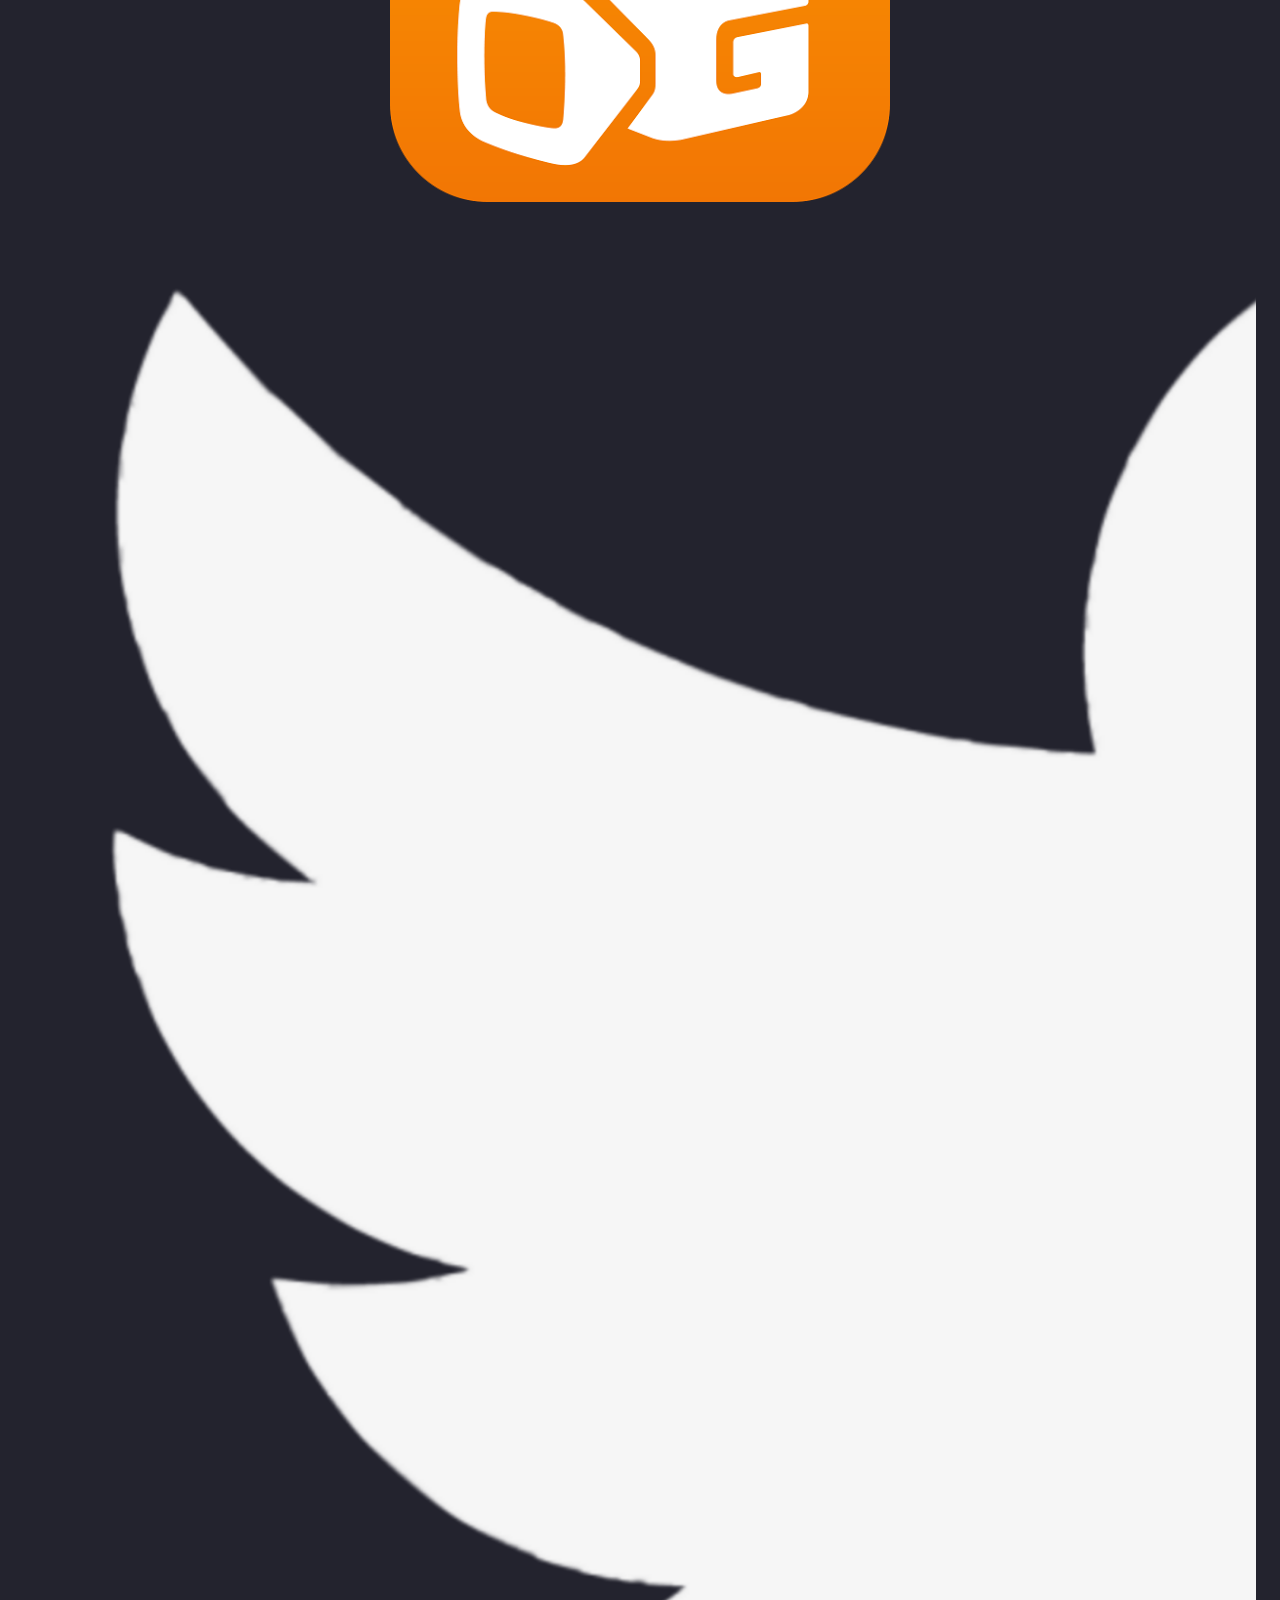
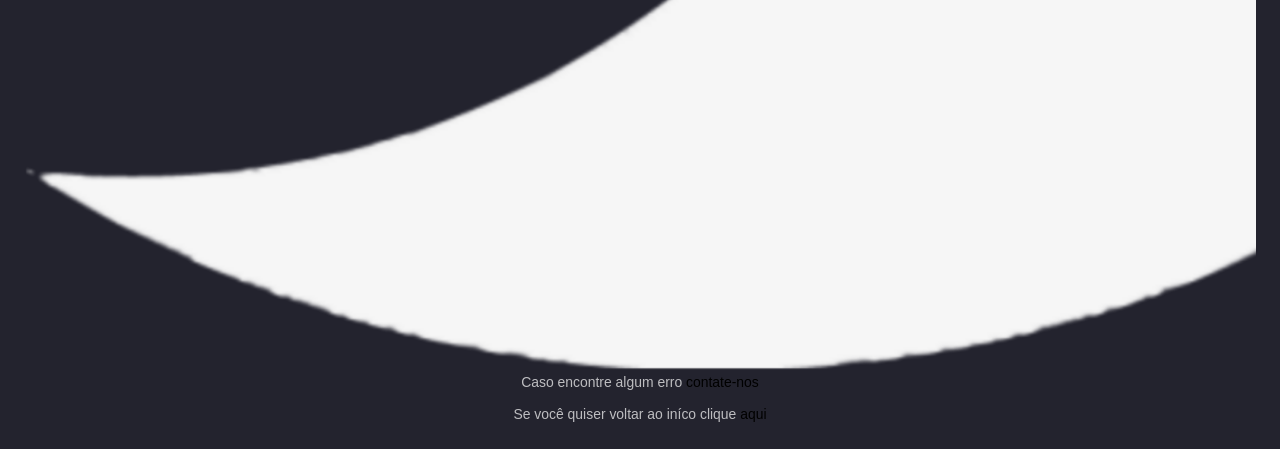
<file: materia/espanhol.html>
<!DOCTYPE html>
<html lang="pt-br">
<head>
    <meta charset="UTF-8" />
    <meta http-equiv="X-UA-Compatible" content="IE=edge" />
    <meta name="viewport" content="width=device-width, initial-scale=1.0" />
    <title>Meus Estudos</title>
    <link rel="stylesheet" href="../css/style.css">
</head>

<body id="top">
    <div class="navigation" onscroll="onScroll">
        <nav id="navigation">
          
          <a class="logo" href="https://meusestudos.netlify.app/">Meus Estudos</a>
  
          <div class="botao">
              <button onclick="openMenu()" class="open-menu">
                  <svg xmlns="http://www.w3.org/2000/svg" fill="white" width="40" height="40" viewBox="0 0 24 24"><path d="M12 2c5.514 0 10 4.486 10 10s-4.486 10-10 10-10-4.486-10-10 4.486-10 10-10zm0-2c-6.627 0-12 5.373-12 12s5.373 12 12 12 12-5.373 12-12-5.373-12-12-12zm6 17h-12v-2h12v2zm0-4h-12v-2h12v2zm0-4h-12v-2h12v2z"/></svg>                   
                          
              </button>
              <button onclick="closeMenu()" class="close-menu">
                  <svg xmlns="http://www.w3.org/2000/svg" fill="white" width="40" height="40" viewBox="0 0 24 24"><path d="M12 2c5.514 0 10 4.486 10 10s-4.486 10-10 10-10-4.486-10-10 4.486-10 10-10zm0-2c-6.627 0-12 5.373-12 12s5.373 12 12 12 12-5.373 12-12-5.373-12-12-12zm5 15.538l-3.592-3.548 3.546-3.587-1.416-1.403-3.545 3.589-3.588-3.543-1.405 1.405 3.593 3.552-3.547 3.592 1.405 1.405 3.555-3.596 3.591 3.55 1.403-1.416z"/></svg>
                      
              </button>
          </div>
          
          <div class="menu">
              <ul id="menu">
                  <li>
                      <!--IG-->
                      <a title="Instagram" href="https://www.instagram.com/andrezin_18_/" target="_blank" onclick="closeMenu()">
                          Instagram
                      </a>
                  </li>
  
                  <li>
                      <!--YT-->
                      <a title="Youtube" href="https://www.youtube.com/channel/UCiPvIAq-PXiRoPzJsjWWszg" target="_blank" onclick="closeMenu()">
                          YouTube
                      </a> 
                  </li>
  
                  <li>
                      <!--TK-->  
                      <a title="Tiktok" href="https://www.tiktok.com/@andrezin.editzx" target="_blank" onclick="closeMenu()">
                          TikTok
                      </a>
                  </li>
  
                  <li>
                      <a href="https://wa.me/?text=Oi!%20Venho%20a%20requerer%20os%20serviços%20disponibilizados%20pelo%20site." target="_blank">Contate-nos</a>
                  </li>
              </ul>
          </div>
          
          
        </nav>
    </div>
    
    <header class="header">
        <h1>Aqui você poderá encontrar algumas matéria de espanhol</h1> <br>

        
        <div class="estrutura">
            <h2 id="MT">Espanhol</h2>
                    
            <section id="sectionMT" class="">
                <h3>Clique no botão pra abrir a matéria.</h3>
                            
                <ul id="lista">
                    <li id="tecnicasdeleitura" nome = "técnicas de leitura">
                        <button class="acordeon btn" onclick="OpenCloseTCL()">Técnicas de Leitura</button>
                        <section id="sectionTCL" class="corFundo">
                            <ul class="ulColn">
                                <li>
                                    <strong>Leia o título e o subtítulo</strong> (caso haja): faça uma leitura atenta de ambas as informações pois isso pode ajudar você a ter uma noção de contexto em relação ao tema que será apresentado.
                                </li>
                                <li>
                                    <strong>Verifique a fonte do texto</strong>: através dessa informação você pode conseguir identificar o tipo de texto da questão. Em provas anteriores, foram utilizados poemas, artigos de revista/jornal, anúncios, cartuns, etc.
                                </li>
                                <li>
                                    <strong>Observe a imagem com atenção </strong>(caso haja): fique atento a todos os elementos da imagem: objetos, plano de fundo e expressões faciais, por exemplo. Quem sabe não está aí a resposta que você procura.
                                </li>
                                <li>
                                    <strong>Confira a pergunta e as alternativas de resposta</strong>: a primeira coisa que você deve fazer, antes mesmo de começar a ler o texto, é ler o enunciado da questão e compreender as alternativas de resposta. A resolução do exercício será facilitada dessa forma, pois você já terá uma ideia do tipo de informação que deve procurar no texto.
                                </li>
                            </ul>
                        </section>    
                    </li>
                </ul>
            </section>
            
        
        <footer class="ending">
                <h3>OBRIGADO POR VISITAR MEU SITE ✌️</h3> <br>
                <!--imagens-->
                <div class="imagens">
                    <!--IG-->
                    <a title="Instagram" href="https://www.instagram.com/andrezin_18_/" target="_blank">
                        <svg 
                        width="24" height="24" viewBox="0 0 24 24" fill="none" xmlns="http://www.w3.org/2000/svg">
                        <path d="M17 2H7C4.23858 2 2 4.23858 2 7V17C2 19.7614 4.23858 22 7 22H17C19.7614 22 22 19.7614 22 17V7C22 4.23858 19.7614 2 17 2Z" stroke="#FFFAF1" stroke-width="2" stroke-linecap="round" stroke-linejoin="round"/>
                        <path d="M16 11.3698C16.1234 12.2021 15.9812 13.052 15.5937 13.7988C15.2062 14.5456 14.5931 15.1512 13.8416 15.5295C13.0901 15.9077 12.2384 16.0394 11.4077 15.9057C10.5771 15.7721 9.80971 15.3799 9.21479 14.785C8.61987 14.1901 8.22768 13.4227 8.09402 12.592C7.96035 11.7614 8.09202 10.9097 8.47028 10.1582C8.84854 9.40667 9.45414 8.79355 10.2009 8.40605C10.9477 8.01856 11.7977 7.8764 12.63 7.99981C13.4789 8.1257 14.2648 8.52128 14.8716 9.12812C15.4785 9.73496 15.8741 10.5209 16 11.3698Z" stroke="#FFFAF1" stroke-width="2" stroke-linecap="round" stroke-linejoin="round"/>
                        <path d="M17.5 6.5H17.51" stroke="#FFFAF1" stroke-width="2" stroke-linecap="round" stroke-linejoin="round"/>
                        </svg>
                    </a>
                    
                    <!--YT-->
                    <a title="Youtube" href="https://www.youtube.com/channel/UCiPvIAq-PXiRoPzJsjWWszg" target="_blank">
                        <svg 
                            width="24" height="24" viewBox="0 0 24 24" fill="none" xmlns="http://www.w3.org/2000/svg">
                            <path d="M22.5401 6.42C22.4213 5.94541 22.1794 5.51057 21.8387 5.15941C21.4981 4.80824 21.0708 4.55318 20.6001 4.42C18.8801 4 12.0001 4 12.0001 4C12.0001 4 5.12008 4 3.40008 4.46C2.92933 4.59318 2.50206 4.84824 2.16143 5.19941C1.8208 5.55057 1.57887 5.98541 1.46008 6.46C1.1453 8.20556 0.991319 9.97631 1.00008 11.75C0.988863 13.537 1.14285 15.3213 1.46008 17.08C1.59104 17.5398 1.83839 17.9581 2.17823 18.2945C2.51806 18.6308 2.9389 18.8738 3.40008 19C5.12008 19.46 12.0001 19.46 12.0001 19.46C12.0001 19.46 18.8801 19.46 20.6001 19C21.0708 18.8668 21.4981 18.6118 21.8387 18.2606C22.1794 17.9094 22.4213 17.4746 22.5401 17C22.8524 15.2676 23.0064 13.5103 23.0001 11.75C23.0113 9.96295 22.8573 8.1787 22.5401 6.42Z" stroke="#FFFAF1" stroke-width="2" stroke-linecap="round" stroke-linejoin="round"/>
                            <path d="M9.75 15.02L15.5 11.75L9.75 8.47998V15.02Z" stroke="#FFFAF1" stroke-width="2" stroke-linecap="round" stroke-linejoin="round"/>
                        </svg>
                    </a> 
                        <!--FB-->
                    <a title="Facebook" href="http://" target="_blank" alt="logo facebook" srcset="">
                            <svg 
                                width="24" height="24" viewBox="0 0 24 24" fill="none" xmlns="http://www.w3.org/2000/svg">
                                <path d="M18 1.99997H15C13.6739 1.99997 12.4021 2.52675 11.4645 3.46444C10.5268 4.40212 10 5.67389 10 6.99997V9.99997H7V14H10V22H14V14H17L18 9.99997H14V6.99997C14 6.73475 14.1054 6.4804 14.2929 6.29286C14.4804 6.10533 14.7348 5.99997 15 5.99997H18V1.99997Z" stroke="#FFFAF1" stroke-width="2" stroke-linecap="round" stroke-linejoin="round"/>
                            </svg>                        
                    </a>
                       
                        
                </div>
                <div class="imagens">
                    <!--TK-->  
                    <a title="Tiktok" href="https://www.tiktok.com/@andrezin.editzx" target="_blank"><img src="../imagens/tiktok.png" alt="logo tiktok" srcset=""></a>
                                   
                    <!--KW-->
                    <a title="Kwai" href="https://s.kw.ai/u/rhMy1LCC" target="_blank"><img src="../imagens/kwai.png" alt="logo kwai" srcset=""> </a>
    
                    <!--TW-->
                    <a title="Twitter" href="https://twitter.com/Andrezin_18_" target="_blank"><img src="../imagens/twitter.png" alt="logo kwai" srcset=""></a> 
                </div>
    
                <p>Caso encontre algum erro <a href="https://wa.me/?text=Oi!%20Venho%20a%20requerer%20os%20serviços%20disponibilizados%20pelo%20site." target="_blank"> contate-nos</a></p> <br>
                <p>Se você quiser voltar ao iníco clique <a href="/">aqui</a></p> 
        </footer>
    </header>

    <script src="../javaScript/sistema_de_busca.js"></script>
    <script src="../javaScript/mobile-navbar.js"></script>
    <script src="../javaScript/OpenClose.js"></script>
</body>
</html>
</file>
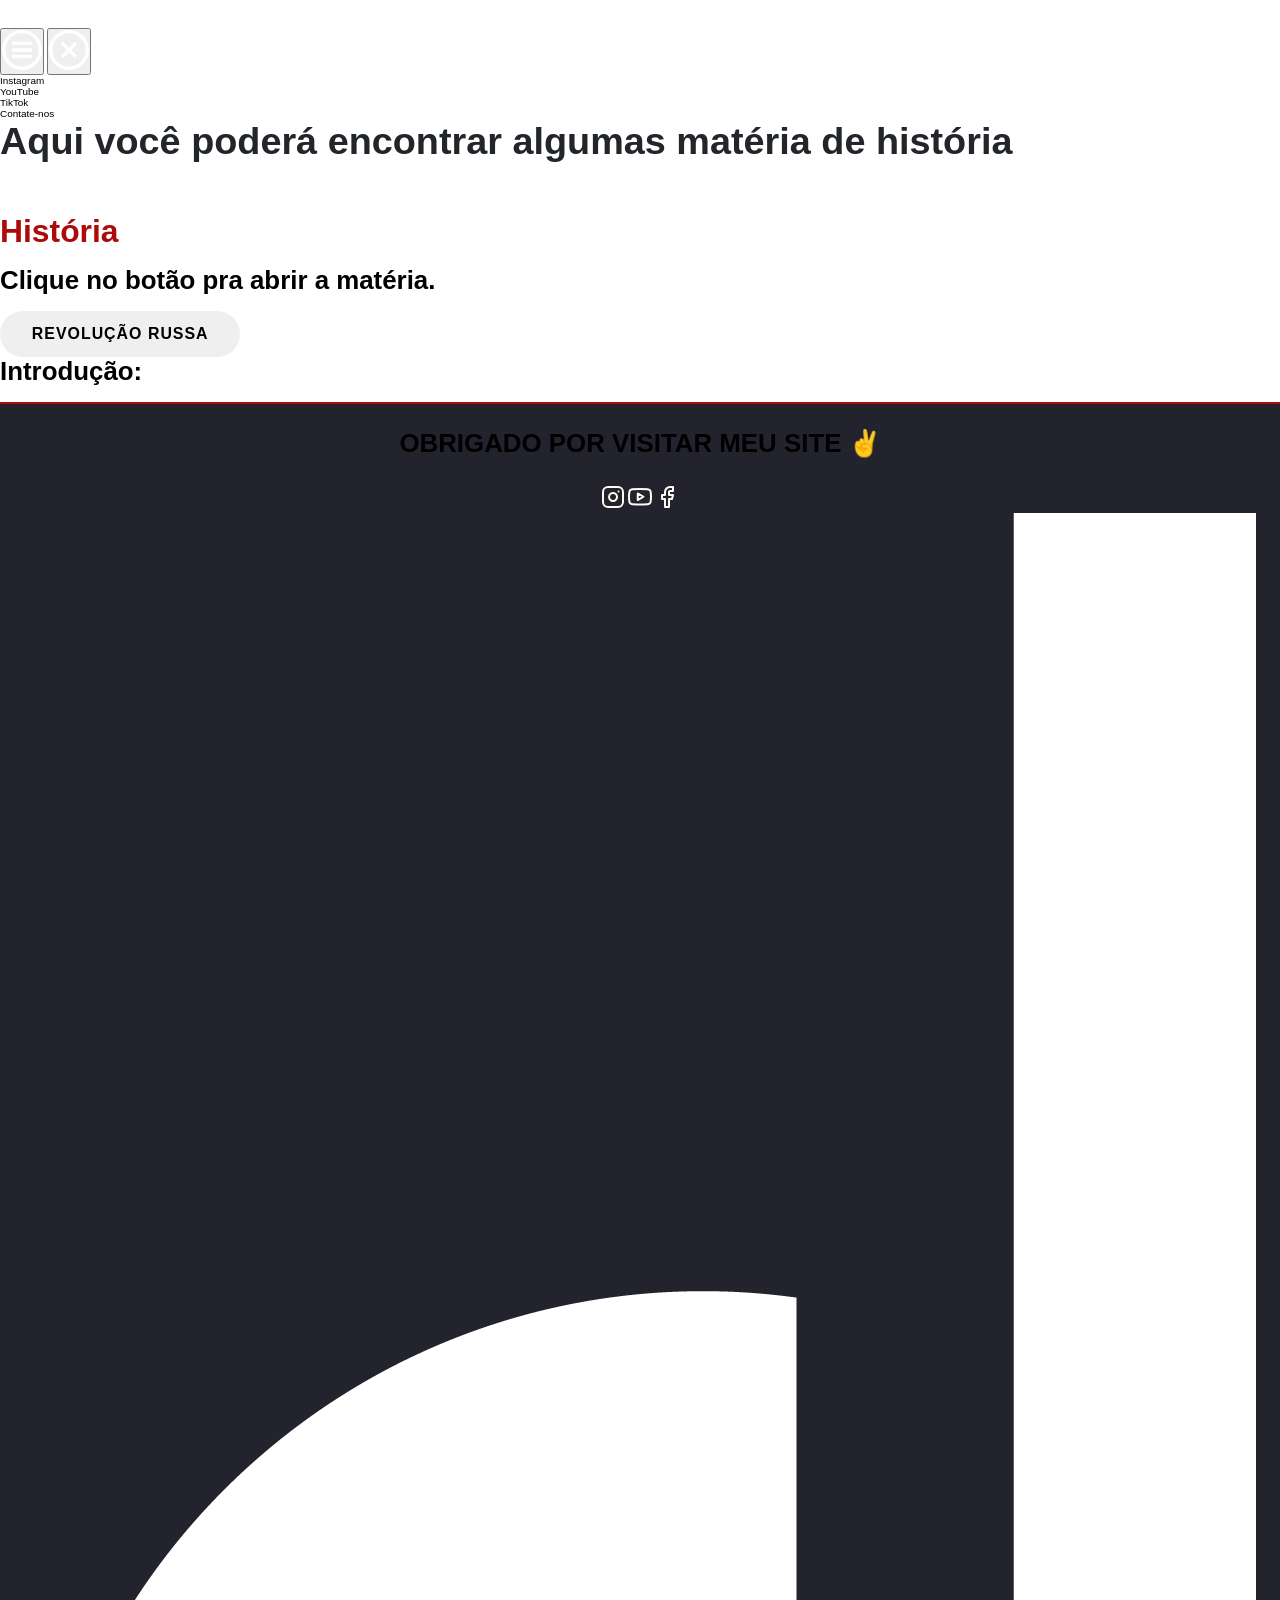
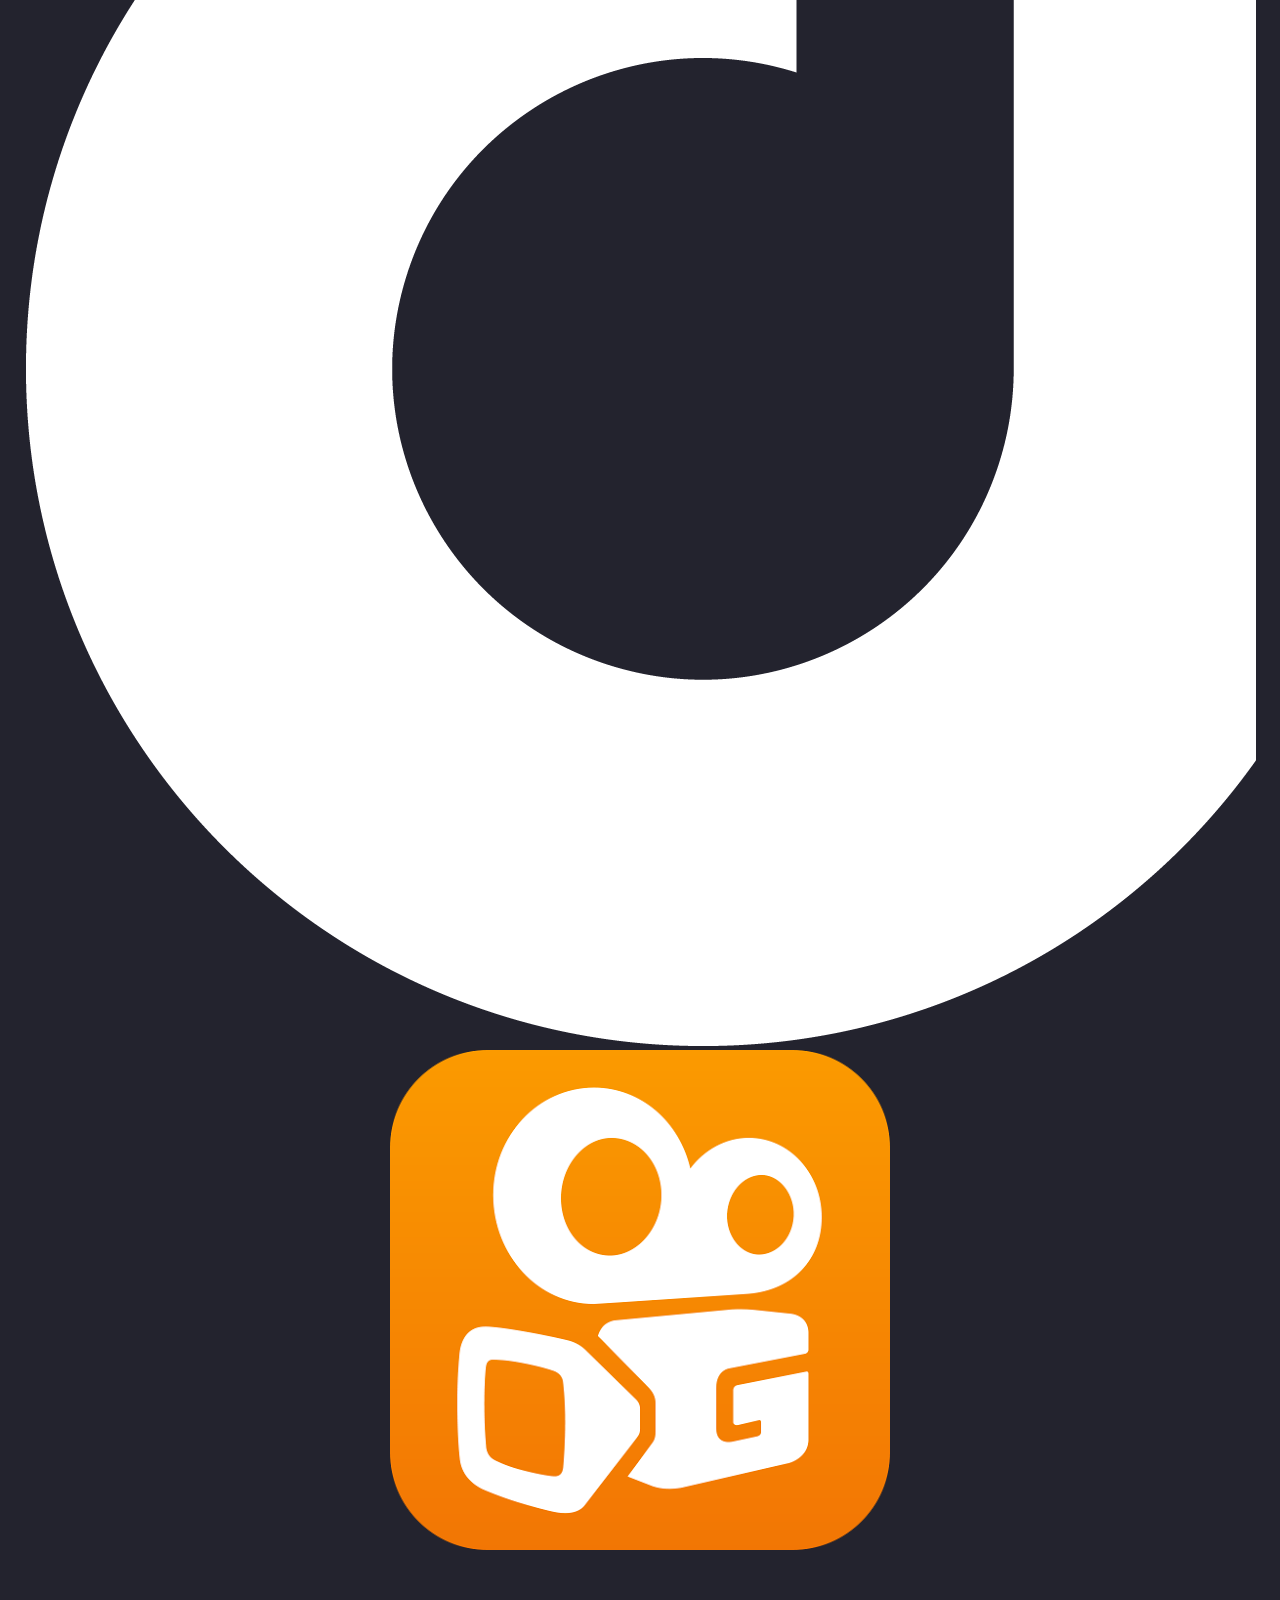
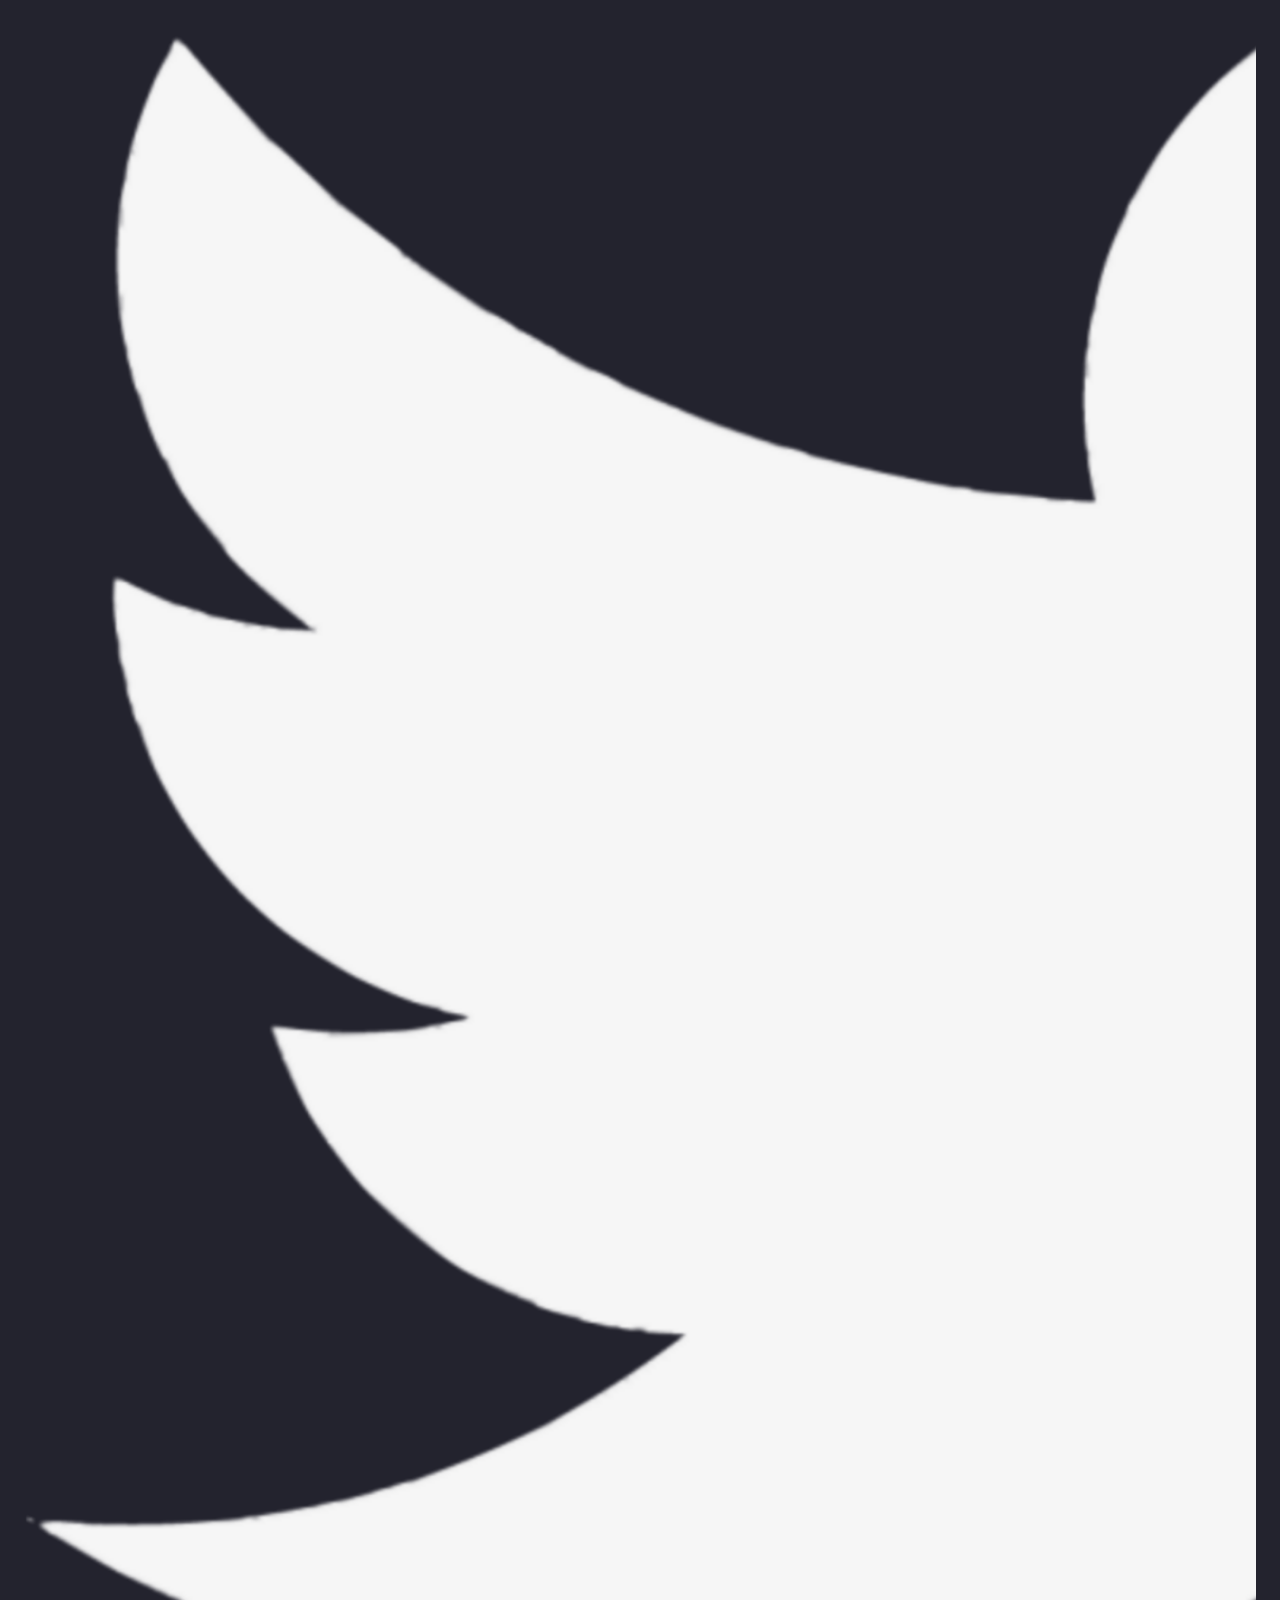
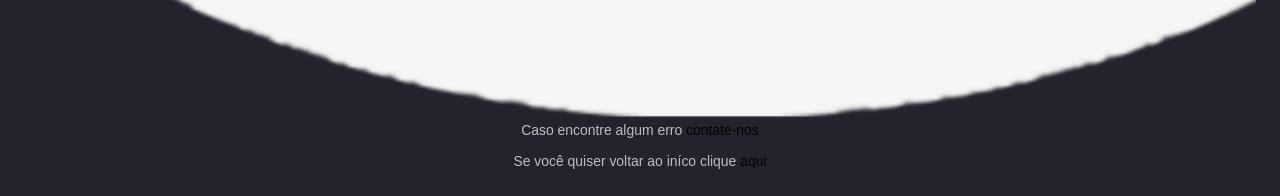
<file: materia/historia.html>
<!DOCTYPE html>
<html lang="pt-br">
<head>
    <meta charset="UTF-8" />
    <meta http-equiv="X-UA-Compatible" content="IE=edge" />
    <meta name="viewport" content="width=device-width, initial-scale=1.0" />
    <title>Meus Estudos</title>
    <link rel="stylesheet" href="../css/style.css">
</head>

<body id="top">
    <div class="navigation" onscroll="onScroll">
        <nav id="navigation">
          
          <a class="logo" href="https://meusestudos.netlify.app/">Meus Estudos</a>
  
          <div class="botao">
              <button onclick="openMenu()" class="open-menu">
                  <svg xmlns="http://www.w3.org/2000/svg" fill="white" width="40" height="40" viewBox="0 0 24 24"><path d="M12 2c5.514 0 10 4.486 10 10s-4.486 10-10 10-10-4.486-10-10 4.486-10 10-10zm0-2c-6.627 0-12 5.373-12 12s5.373 12 12 12 12-5.373 12-12-5.373-12-12-12zm6 17h-12v-2h12v2zm0-4h-12v-2h12v2zm0-4h-12v-2h12v2z"/></svg>                   
                          
              </button>
              <button onclick="closeMenu()" class="close-menu">
                  <svg xmlns="http://www.w3.org/2000/svg" fill="white" width="40" height="40" viewBox="0 0 24 24"><path d="M12 2c5.514 0 10 4.486 10 10s-4.486 10-10 10-10-4.486-10-10 4.486-10 10-10zm0-2c-6.627 0-12 5.373-12 12s5.373 12 12 12 12-5.373 12-12-5.373-12-12-12zm5 15.538l-3.592-3.548 3.546-3.587-1.416-1.403-3.545 3.589-3.588-3.543-1.405 1.405 3.593 3.552-3.547 3.592 1.405 1.405 3.555-3.596 3.591 3.55 1.403-1.416z"/></svg>
                      
              </button>
          </div>
          
          <div class="menu">
              <ul id="menu">
                  <li>
                      <!--IG-->
                      <a title="Instagram" href="https://www.instagram.com/andrezin_18_/" target="_blank" onclick="closeMenu()">
                          Instagram
                      </a>
                  </li>
  
                  <li>
                      <!--YT-->
                      <a title="Youtube" href="https://www.youtube.com/channel/UCiPvIAq-PXiRoPzJsjWWszg" target="_blank" onclick="closeMenu()">
                          YouTube
                      </a> 
                  </li>
  
                  <li>
                      <!--TK-->  
                      <a title="Tiktok" href="https://www.tiktok.com/@andrezin.editzx" target="_blank" onclick="closeMenu()">
                          TikTok
                      </a>
                  </li>
  
                  <li>
                      <a href="https://wa.me/?text=Oi!%20Venho%20a%20requerer%20os%20serviços%20disponibilizados%20pelo%20site." target="_blank">Contate-nos</a>
                  </li>
              </ul>
          </div>
          
          
        </nav>
    </div>
    
    <header class="header">
        <h1>Aqui você poderá encontrar algumas matéria de história</h1> <br>

        
        <div class="estrutura">
            <h2 id="MT">História</h2>
                    
            <section id="sectionMT" class="">
                <h3>Clique no botão pra abrir a matéria.</h3>
                            
                <ul id="lista">
                    <li id="revolucaorussa" nome = "revolução russa">
                        <button class="acordeon btn" onclick="OpenCloseRVR()">Revolução russa</button>
                        <section id="sectionRVR" class="corFundo">
                            <h3>Introdução:</h3>
                        </section>    
                    </li>
                </ul>
            </section>
            
        
        <footer class="ending">
            <h3>OBRIGADO POR VISITAR MEU SITE ✌️</h3> <br>
            <!--imagens-->
            <div class="imagens">
                <!--IG-->
                <a title="Instagram" href="https://www.instagram.com/andrezin_18_/" target="_blank">
                    <svg 
                    width="24" height="24" viewBox="0 0 24 24" fill="none" xmlns="http://www.w3.org/2000/svg">
                    <path d="M17 2H7C4.23858 2 2 4.23858 2 7V17C2 19.7614 4.23858 22 7 22H17C19.7614 22 22 19.7614 22 17V7C22 4.23858 19.7614 2 17 2Z" stroke="#FFFAF1" stroke-width="2" stroke-linecap="round" stroke-linejoin="round"/>
                    <path d="M16 11.3698C16.1234 12.2021 15.9812 13.052 15.5937 13.7988C15.2062 14.5456 14.5931 15.1512 13.8416 15.5295C13.0901 15.9077 12.2384 16.0394 11.4077 15.9057C10.5771 15.7721 9.80971 15.3799 9.21479 14.785C8.61987 14.1901 8.22768 13.4227 8.09402 12.592C7.96035 11.7614 8.09202 10.9097 8.47028 10.1582C8.84854 9.40667 9.45414 8.79355 10.2009 8.40605C10.9477 8.01856 11.7977 7.8764 12.63 7.99981C13.4789 8.1257 14.2648 8.52128 14.8716 9.12812C15.4785 9.73496 15.8741 10.5209 16 11.3698Z" stroke="#FFFAF1" stroke-width="2" stroke-linecap="round" stroke-linejoin="round"/>
                    <path d="M17.5 6.5H17.51" stroke="#FFFAF1" stroke-width="2" stroke-linecap="round" stroke-linejoin="round"/>
                    </svg>
                </a>
                
                <!--YT-->
                <a title="Youtube" href="https://www.youtube.com/channel/UCiPvIAq-PXiRoPzJsjWWszg" target="_blank">
                    <svg 
                        width="24" height="24" viewBox="0 0 24 24" fill="none" xmlns="http://www.w3.org/2000/svg">
                        <path d="M22.5401 6.42C22.4213 5.94541 22.1794 5.51057 21.8387 5.15941C21.4981 4.80824 21.0708 4.55318 20.6001 4.42C18.8801 4 12.0001 4 12.0001 4C12.0001 4 5.12008 4 3.40008 4.46C2.92933 4.59318 2.50206 4.84824 2.16143 5.19941C1.8208 5.55057 1.57887 5.98541 1.46008 6.46C1.1453 8.20556 0.991319 9.97631 1.00008 11.75C0.988863 13.537 1.14285 15.3213 1.46008 17.08C1.59104 17.5398 1.83839 17.9581 2.17823 18.2945C2.51806 18.6308 2.9389 18.8738 3.40008 19C5.12008 19.46 12.0001 19.46 12.0001 19.46C12.0001 19.46 18.8801 19.46 20.6001 19C21.0708 18.8668 21.4981 18.6118 21.8387 18.2606C22.1794 17.9094 22.4213 17.4746 22.5401 17C22.8524 15.2676 23.0064 13.5103 23.0001 11.75C23.0113 9.96295 22.8573 8.1787 22.5401 6.42Z" stroke="#FFFAF1" stroke-width="2" stroke-linecap="round" stroke-linejoin="round"/>
                        <path d="M9.75 15.02L15.5 11.75L9.75 8.47998V15.02Z" stroke="#FFFAF1" stroke-width="2" stroke-linecap="round" stroke-linejoin="round"/>
                    </svg>
                </a> 
                    <!--FB-->
                <a title="Facebook" href="http://" target="_blank" alt="logo facebook" srcset="">
                        <svg 
                            width="24" height="24" viewBox="0 0 24 24" fill="none" xmlns="http://www.w3.org/2000/svg">
                            <path d="M18 1.99997H15C13.6739 1.99997 12.4021 2.52675 11.4645 3.46444C10.5268 4.40212 10 5.67389 10 6.99997V9.99997H7V14H10V22H14V14H17L18 9.99997H14V6.99997C14 6.73475 14.1054 6.4804 14.2929 6.29286C14.4804 6.10533 14.7348 5.99997 15 5.99997H18V1.99997Z" stroke="#FFFAF1" stroke-width="2" stroke-linecap="round" stroke-linejoin="round"/>
                        </svg>                        
                </a>
                   
                    
            </div>
            <div class="imagens">
                <!--TK-->  
                <a title="Tiktok" href="https://www.tiktok.com/@andrezin.editzx" target="_blank"><img src="../imagens/tiktok.png" alt="logo tiktok" srcset=""></a>
                               
                <!--KW-->
                <a title="Kwai" href="https://s.kw.ai/u/rhMy1LCC" target="_blank"><img src="../imagens/kwai.png" alt="logo kwai" srcset=""> </a>

                <!--TW-->
                <a title="Twitter" href="https://twitter.com/Andrezin_18_" target="_blank"><img src="../imagens/twitter.png" alt="logo kwai" srcset=""></a> 
            </div>

            <p>Caso encontre algum erro <a href="https://wa.me/?text=Oi!%20Venho%20a%20requerer%20os%20serviços%20disponibilizados%20pelo%20site." target="_blank"> contate-nos</a></p> <br>
            <p>Se você quiser voltar ao iníco clique <a href="/">aqui</a></p> 
        </footer>
    </header>

    <script src="../javaScript/sistema_de_busca.js"></script>
    <script src="../javaScript/mobile-navbar.js"></script>
    <script src="../javaScript/OpenClose.js"></script>
</body>
</html>
</file>
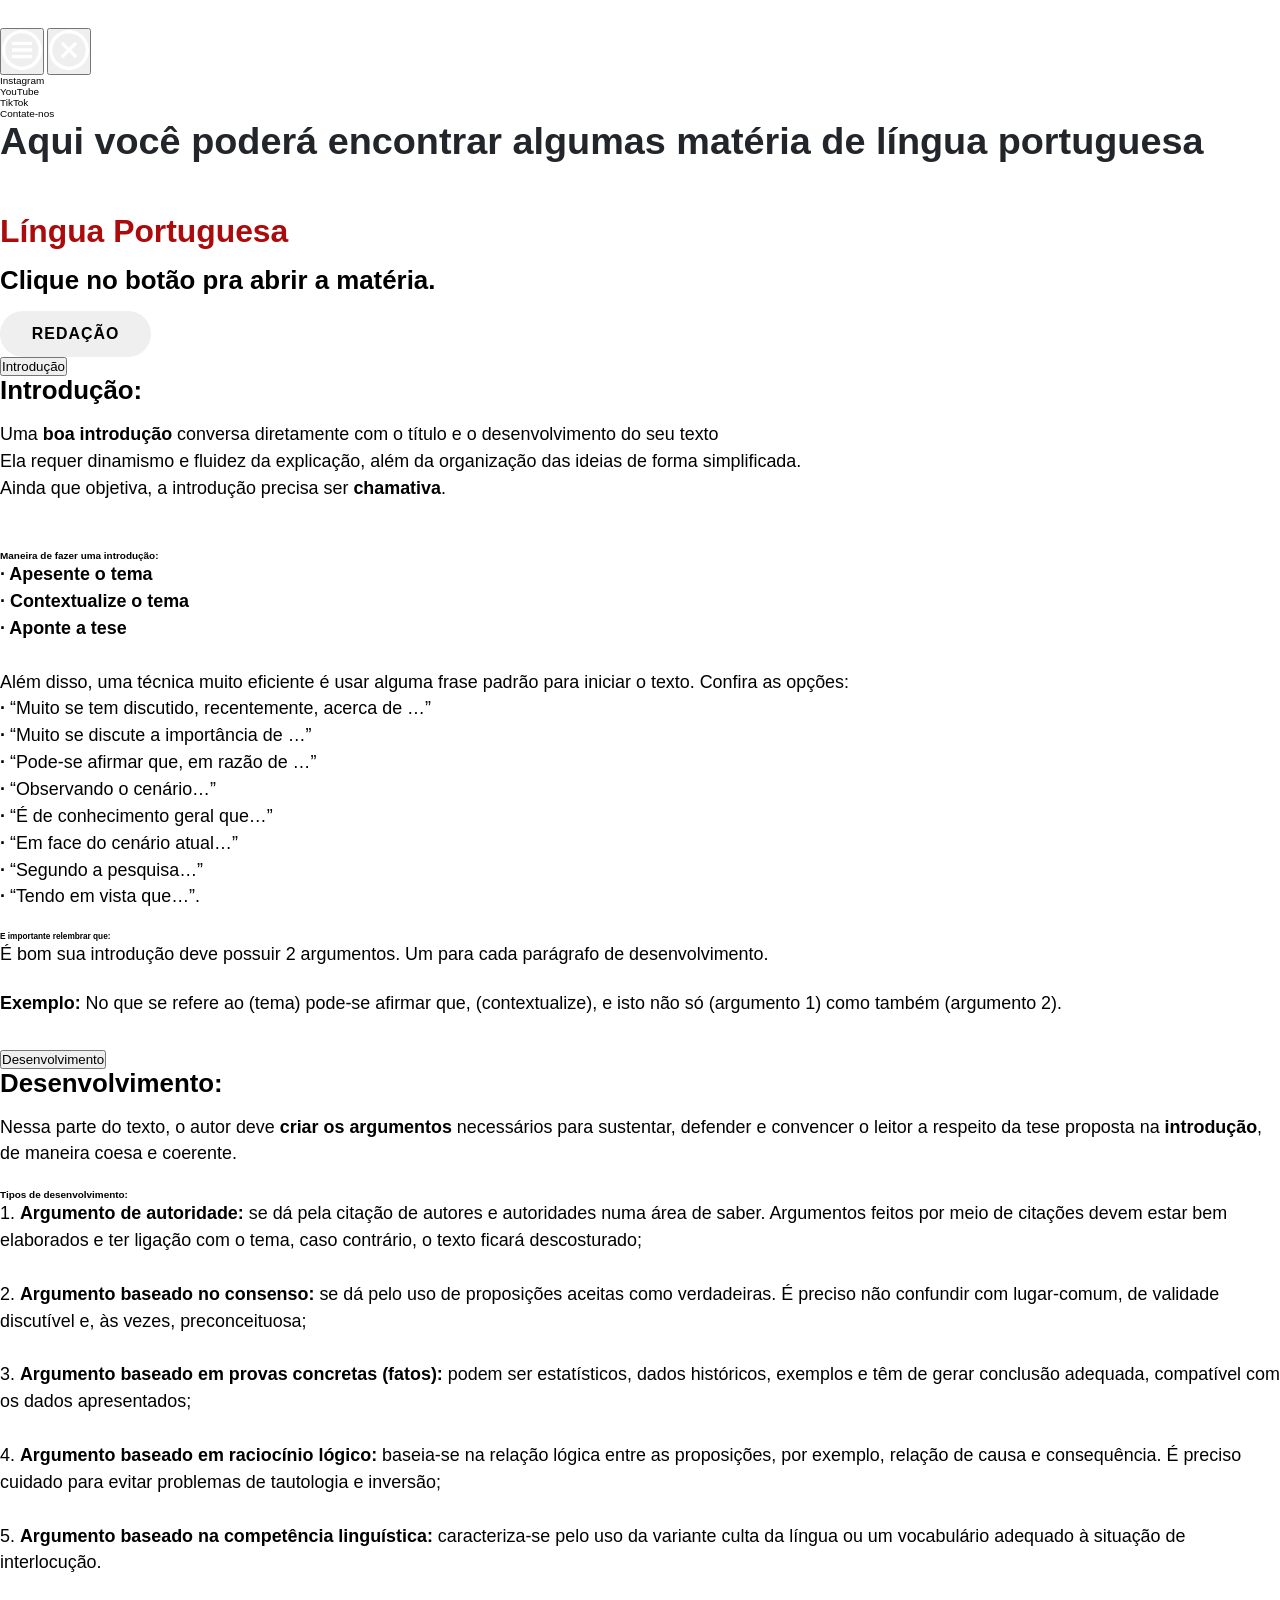
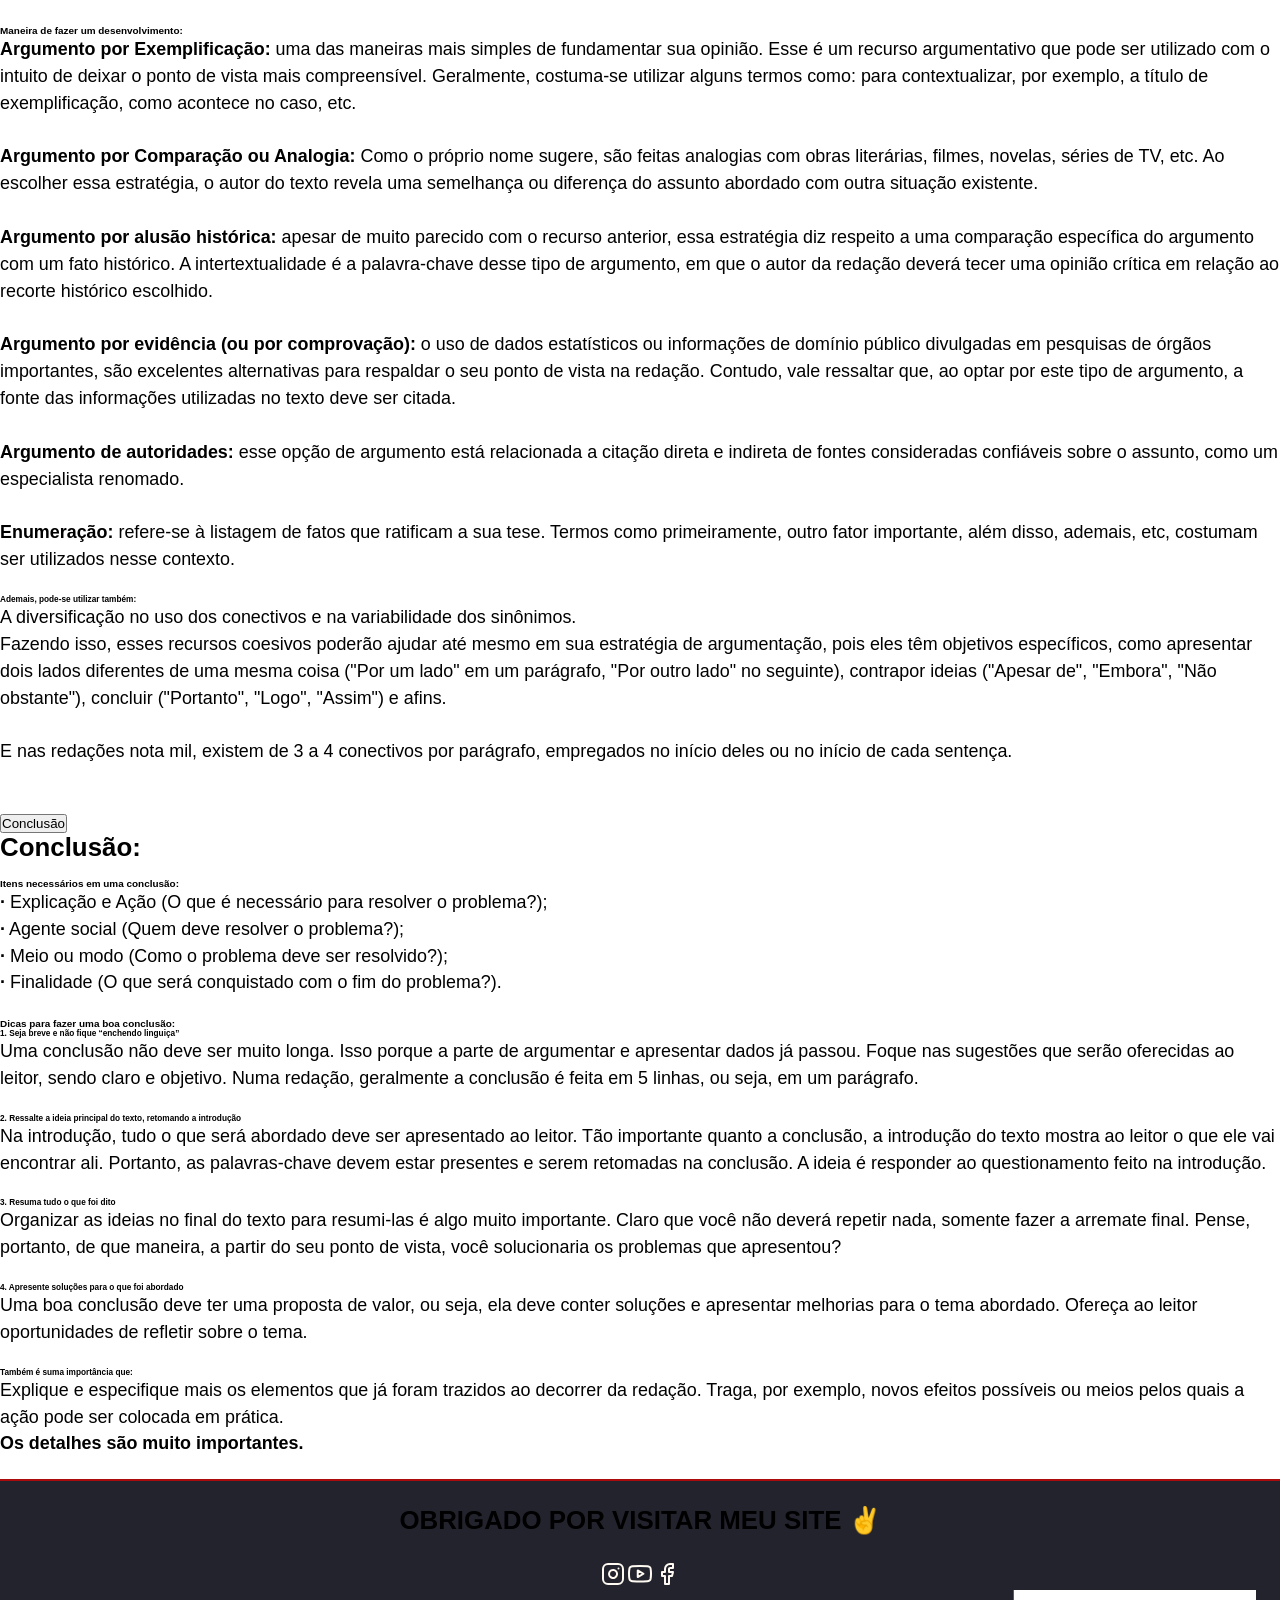
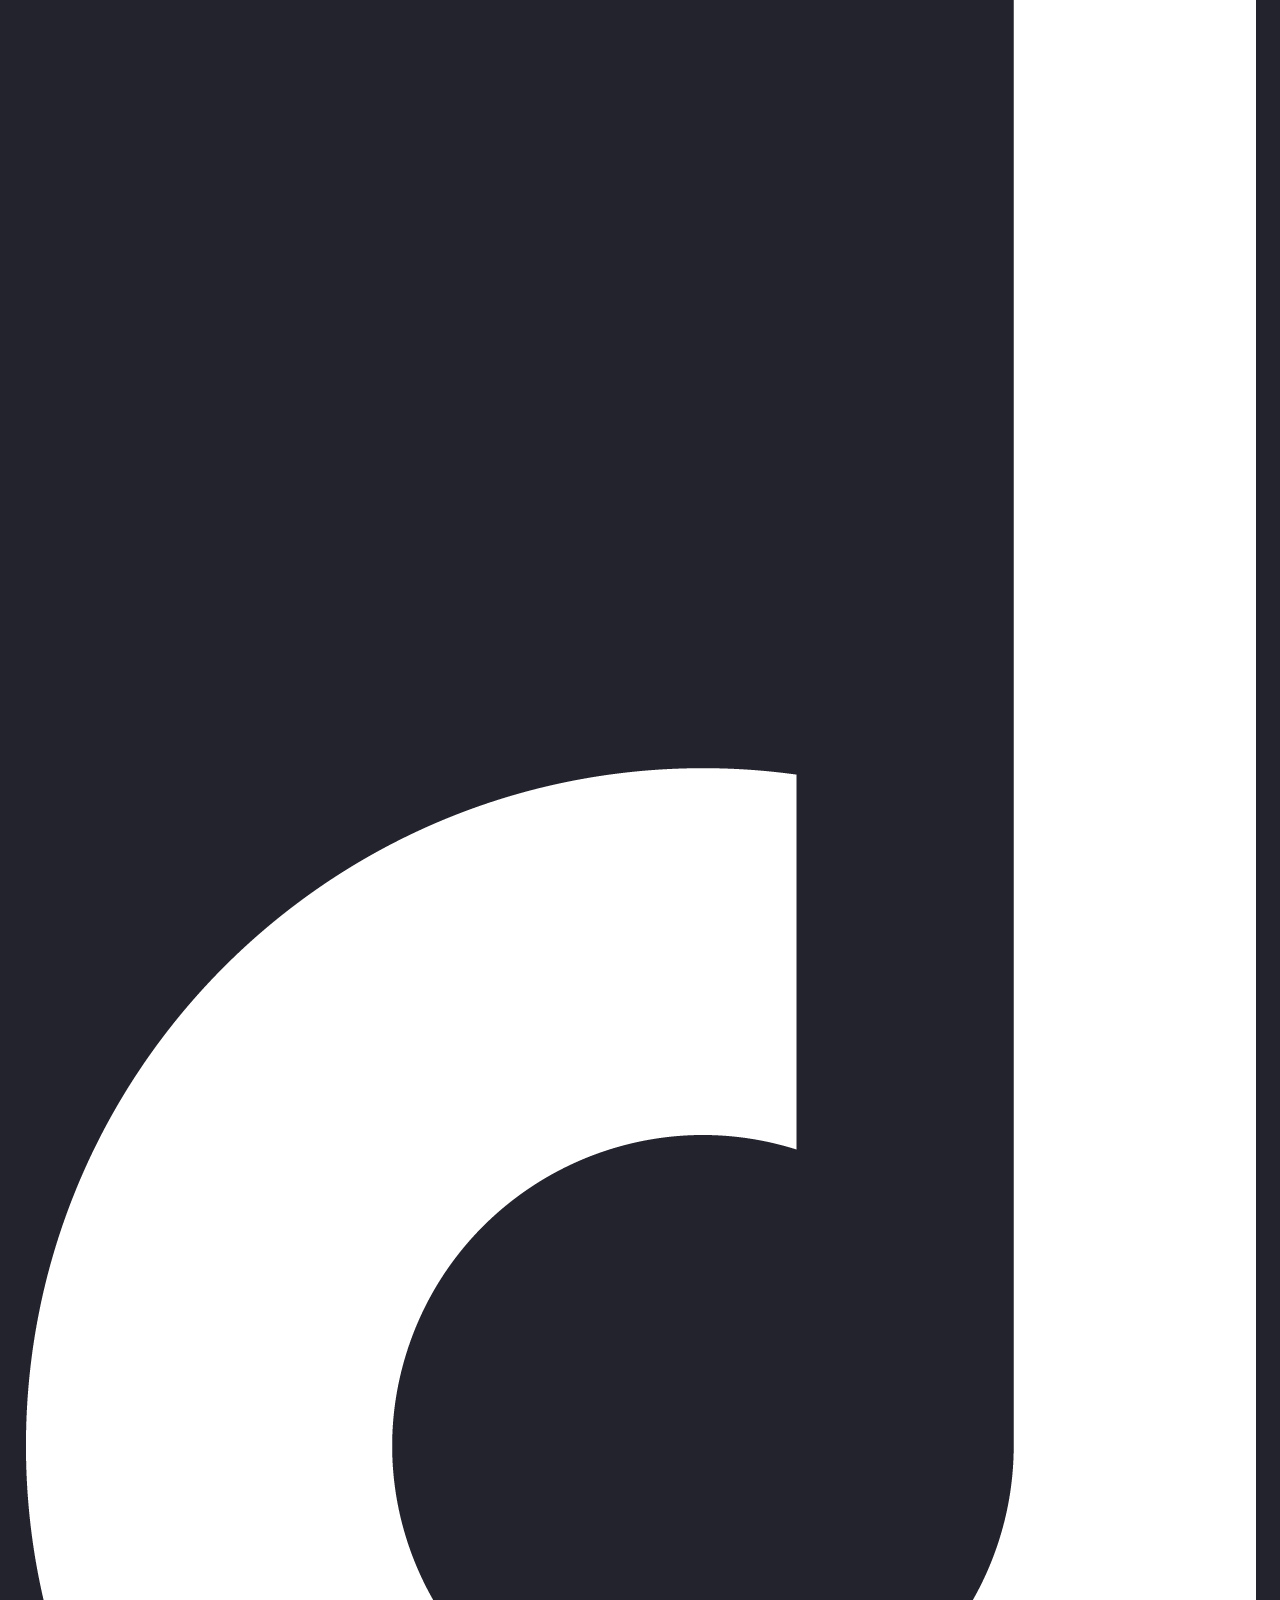
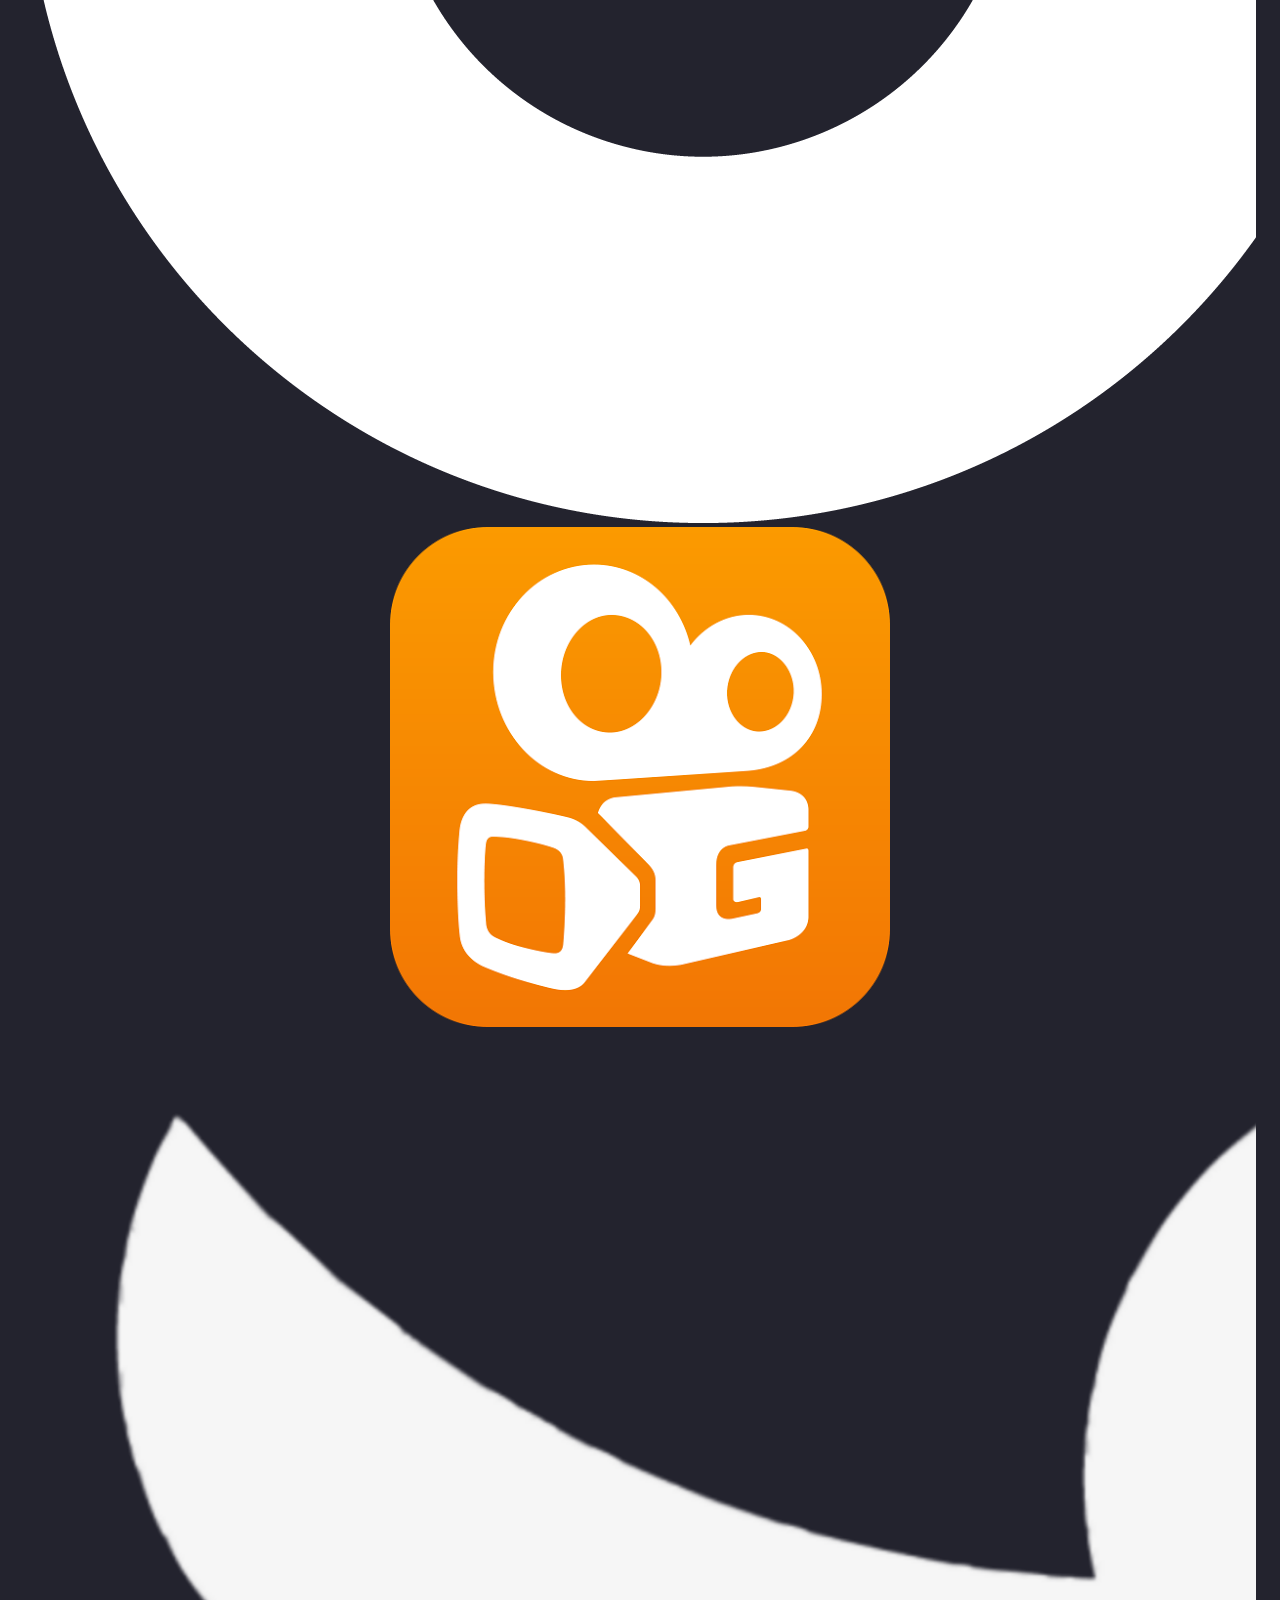
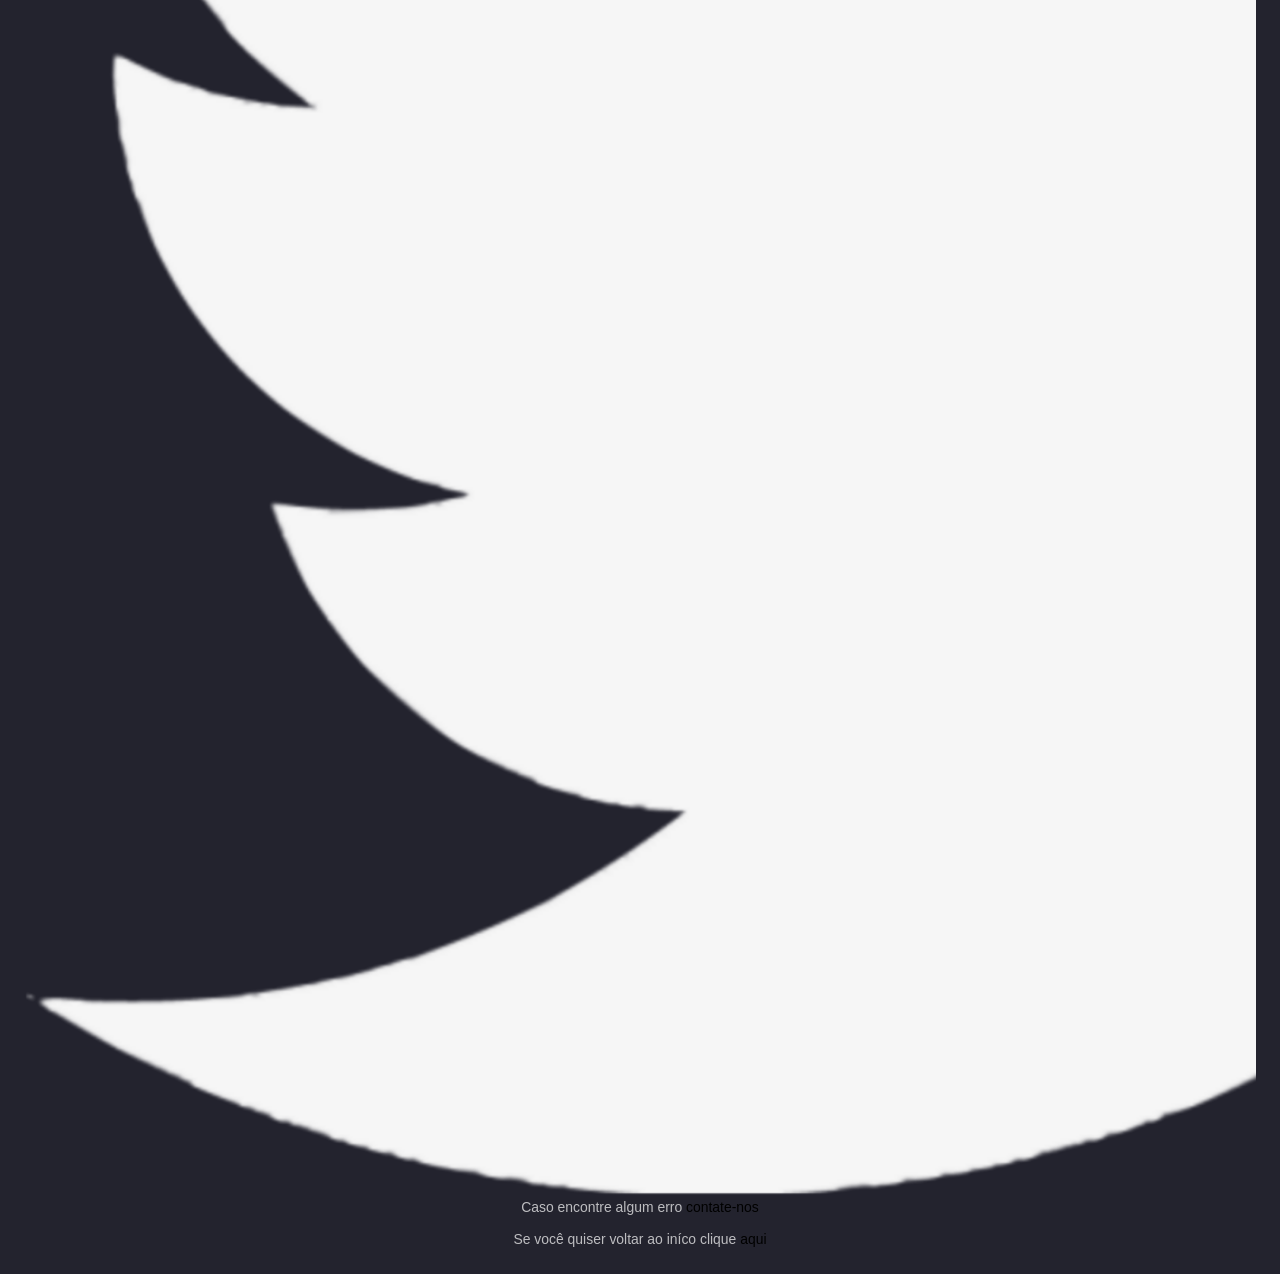
<file: materia/lingua-portuguesa.html>
<!DOCTYPE html>
<html lang="pt-br">
<head>
    <meta charset="UTF-8" />
    <meta http-equiv="X-UA-Compatible" content="IE=edge" />
    <meta name="viewport" content="width=device-width, initial-scale=1.0" />
    <title>Meus Estudos</title>
    <link rel="stylesheet" href="../css/style.css">
</head>

<body id="top">
    <div class="navigation" onscroll="onScroll">
        <nav id="navigation">
          
          <a class="logo" href="https://meusestudos.netlify.app/">Meus Estudos</a>
  
          <div class="botao">
              <button onclick="openMenu()" class="open-menu">
                  <svg xmlns="http://www.w3.org/2000/svg" fill="white" width="40" height="40" viewBox="0 0 24 24"><path d="M12 2c5.514 0 10 4.486 10 10s-4.486 10-10 10-10-4.486-10-10 4.486-10 10-10zm0-2c-6.627 0-12 5.373-12 12s5.373 12 12 12 12-5.373 12-12-5.373-12-12-12zm6 17h-12v-2h12v2zm0-4h-12v-2h12v2zm0-4h-12v-2h12v2z"/></svg>                   
                          
              </button>
              <button onclick="closeMenu()" class="close-menu">
                  <svg xmlns="http://www.w3.org/2000/svg" fill="white" width="40" height="40" viewBox="0 0 24 24"><path d="M12 2c5.514 0 10 4.486 10 10s-4.486 10-10 10-10-4.486-10-10 4.486-10 10-10zm0-2c-6.627 0-12 5.373-12 12s5.373 12 12 12 12-5.373 12-12-5.373-12-12-12zm5 15.538l-3.592-3.548 3.546-3.587-1.416-1.403-3.545 3.589-3.588-3.543-1.405 1.405 3.593 3.552-3.547 3.592 1.405 1.405 3.555-3.596 3.591 3.55 1.403-1.416z"/></svg>
                      
              </button>
          </div>
          
          <div class="menu">
              <ul id="menu">
                  <li>
                      <!--IG-->
                      <a title="Instagram" href="https://www.instagram.com/andrezin_18_/" target="_blank" onclick="closeMenu()">
                          Instagram
                      </a>
                  </li>
  
                  <li>
                      <!--YT-->
                      <a title="Youtube" href="https://www.youtube.com/channel/UCiPvIAq-PXiRoPzJsjWWszg" target="_blank" onclick="closeMenu()">
                          YouTube
                      </a> 
                  </li>
  
                  <li>
                      <!--TK-->  
                      <a title="Tiktok" href="https://www.tiktok.com/@andrezin.editzx" target="_blank" onclick="closeMenu()">
                          TikTok
                      </a>
                  </li>
  
                  <li>
                      <a href="https://wa.me/?text=Oi!%20Venho%20a%20requerer%20os%20serviços%20disponibilizados%20pelo%20site." target="_blank">Contate-nos</a>
                  </li>
              </ul>
          </div>
          
          
        </nav>
    </div>
    
    <header class="header">
        <h1>Aqui você poderá encontrar algumas matéria de língua portuguesa</h1> <br>

        
        <div class="estrutura">
            <h2 id="MT">Língua Portuguesa</h2>
                    
            <section id="sectionMT" class="">
                <h3>Clique no botão pra abrir a matéria.</h3>
                            
                <ul id="lista">
                    <li id="redacao" nome = "redação">
                        <!--redação-->
                        <button class="acordeon btn" onclick="OpenCloseRD()">Redação</button>
                        <section id="sectionRD" class="corFundo">
                            <!--Introdução-->
                            <button class="subButton" onclick="OpenCloseIT()">Introdução</button>
                            <section id="sectionIT" class="OpenClose corFundo">
                                <h3>Introdução:</h3>
                                <p>Uma <strong>boa introdução</strong> conversa diretamente com o título e o desenvolvimento do seu texto <br>

                                Ela requer dinamismo e fluidez da explicação, além da organização das ideias de forma simplificada. <br>  
                                    
                                Ainda que objetiva, a introdução precisa ser <strong>chamativa</strong>. <br> <br>
                                </p>

                                <h4>Maneira de fazer uma introdução:</h4>
                                <p>
                                <strong>· Apesente o tema</strong> <br>
                                <strong>· Contextualize o tema</strong> <br>
                                <strong>· Aponte a tese</strong> <br> <br>
                                Além disso, uma técnica muito eficiente é usar alguma frase padrão para iniciar o texto. 

                                    Confira as opções: <br>
                                    
                                    <strong>·</strong> “Muito se tem discutido, recentemente, acerca de …”<br>
                                    <strong>·</strong> “Muito se discute a importância de …”<br>
                                    <strong>·</strong> “Pode-se afirmar que, em razão de …”<br>
                                    <strong>·</strong> “Observando o cenário…”<br>
                                    <strong>·</strong> “É de conhecimento geral que…”<br>
                                    <strong>·</strong> “Em face do cenário atual…”<br>
                                    <strong>·</strong> “Segundo a pesquisa…”<br>
                                    <strong>·</strong> “Tendo em vista que…”.<br>
                                </p>

                                <h5>É importante relembrar que:</h5>
                                <p>É bom sua introdução deve possuir 2 argumentos. Um para cada parágrafo de desenvolvimento.</p>

                                <p><strong>Exemplo:</strong> No que se refere ao <span class="red">(tema)</span> pode-se afirmar que, <span class="red">(contextualize)</span>, e isto não só <span class="red">(argumento 1)</span> como também <span class="red">(argumento 2)</span>.</p> <br>
                            </section>

                            <!--Desenvolvimento-->
                            <button class="subButton" onclick="OpenCloseDS()">Desenvolvimento</button>
                            <section id="sectionDS" class="OpenClose">
                                <h3>Desenvolvimento:</h3>
                                <p>Nessa parte do texto, o autor deve <strong>criar os argumentos</strong> necessários para sustentar, defender e convencer o leitor a respeito da tese proposta na <strong>introdução</strong>, de maneira coesa e coerente.</p>
                                
                                <h4>Tipos de desenvolvimento:</h4>
                                <p>
                                    1. <strong>Argumento de autoridade:</strong> se dá pela citação de autores e autoridades numa área de saber. Argumentos feitos por meio de citações devem estar bem elaborados e ter ligação com o tema, caso contrário, o texto ficará descosturado; <br><br>   

                                    2. <strong>Argumento baseado no consenso:</strong> se dá pelo uso de proposições aceitas como verdadeiras. É preciso não confundir com lugar-comum, de validade discutível e, às vezes, preconceituosa; <br><br>
                                    
                                    3. <strong>Argumento baseado em provas concretas (fatos):</strong> podem ser estatísticos, dados históricos, exemplos e têm de gerar conclusão adequada, compatível com os dados apresentados; <br><br>
                                    
                                    4. <strong>Argumento baseado em raciocínio lógico:</strong>  baseia-se na relação lógica entre as proposições, por exemplo, relação de causa e consequência. É preciso cuidado para evitar problemas de tautologia e inversão; <br><br>

                                    5. <strong>Argumento baseado na competência linguística:</strong> caracteriza-se pelo uso da variante culta da língua ou um vocabulário adequado à situação de interlocução. <br><br>
                                </p>

                                <h4>Maneira de fazer um desenvolvimento:</h4>
                                <p>
                                    <strong>Argumento por Exemplificação:</strong> uma das maneiras mais simples de fundamentar sua opinião. Esse é um recurso argumentativo que pode ser utilizado com o intuito de deixar o ponto de vista mais compreensível. Geralmente, costuma-se utilizar alguns termos como: para contextualizar, por exemplo, a título de exemplificação, como acontece no caso, etc. <br><br>

                                    <strong>Argumento por Comparação ou Analogia:</strong> Como o próprio nome sugere, são feitas analogias com obras literárias, filmes, novelas, séries de TV, etc. Ao escolher essa estratégia, o autor do texto revela uma semelhança ou diferença do assunto abordado com outra situação existente. <br><br>

                                    <strong>Argumento por alusão histórica:</strong> apesar de muito parecido com o recurso anterior, essa estratégia diz respeito a uma comparação específica do argumento com um fato histórico. A intertextualidade é a palavra-chave desse tipo de argumento, em que o autor da redação deverá tecer uma opinião crítica em relação ao recorte histórico escolhido. <br><br>

                                    <strong>Argumento por evidência (ou por comprovação):</strong> o uso de dados estatísticos ou informações de domínio público divulgadas em pesquisas de órgãos importantes, são excelentes alternativas para respaldar o seu ponto de vista na redação. Contudo, vale ressaltar que, ao optar por este tipo de argumento, a fonte das informações utilizadas no texto deve ser citada. <br><br>

                                    <strong>Argumento de autoridades:</strong> esse opção de argumento está relacionada a citação direta e indireta de fontes consideradas confiáveis sobre o assunto, como um especialista renomado.  <br><br>

                                    <strong>Enumeração:</strong> refere-se à listagem de fatos que ratificam a sua tese. Termos como primeiramente, outro fator importante, além disso, ademais, etc, costumam ser utilizados nesse contexto. <br>
                                </p>
                                
                                <h5>Ademais, pode-se utilizar também:</h5>
                                <p>
                                    A diversificação no uso dos conectivos e na variabilidade dos sinônimos. <br>
                                    Fazendo isso, esses recursos coesivos poderão ajudar até mesmo em sua estratégia de argumentação, pois eles têm objetivos específicos, como apresentar dois lados diferentes de uma mesma coisa ("Por um lado" em um parágrafo, "Por outro lado" no seguinte), contrapor ideias ("Apesar de", "Embora", "Não obstante"), concluir ("Portanto", "Logo", "Assim") e afins.  <br><br>
                                    E nas redações nota mil, existem de 3 a 4 conectivos por parágrafo, empregados no início deles ou no início de cada sentença.  <br><br>
                                </p>
                            </section>

                            <!--Conclusão-->
                            <button class="subButton" onclick="OpenCloseCL()">Conclusão</button>
                            <section id="sectionCL" class="OpenClose">
                                <h3>Conclusão:</h3>
                                
                                <h4>Itens necessários em uma conclusão:</h4>
                                <p>
                                <strong>·</strong> Explicação e Ação (O que é necessário para resolver o problema?); <br>
                                <strong>·</strong> Agente social (Quem deve resolver o problema?); <br>
                                <strong>·</strong> Meio ou modo (Como o problema deve ser resolvido?); <br>
                                <strong>·</strong> Finalidade (O que será conquistado com o fim do problema?). <br>
                                </p>

                                <h4>Dicas para fazer uma boa conclusão:</h4>
                                <h5>1. Seja breve e não fique “enchendo linguiça”</h5>
                                <p>Uma conclusão não deve ser muito longa. Isso porque a parte de argumentar e apresentar dados já passou. Foque nas sugestões que serão oferecidas ao leitor, sendo claro e objetivo. Numa redação, geralmente a conclusão é feita em 5 linhas, ou seja, em um parágrafo.</p>

                                <h5>2. Ressalte a ideia principal do texto, retomando a introdução</h5>
                                <p>Na introdução, tudo o que será abordado deve ser apresentado ao leitor. Tão importante quanto a conclusão, a introdução do texto mostra ao leitor o que ele vai encontrar ali. Portanto, as palavras-chave devem estar presentes e serem retomadas na conclusão. A ideia é responder ao questionamento feito na introdução.</p>

                                <h5>3. Resuma tudo o que foi dito</h5>
                                <p>Organizar as ideias no final do texto para resumi-las é algo muito importante. Claro que você não deverá repetir nada, somente fazer a arremate final. Pense, portanto, de que maneira, a partir do seu ponto de vista, você solucionaria os problemas que apresentou?</p>

                                <h5>4. Apresente soluções para o que foi abordado</h5>
                                <p>Uma boa conclusão deve ter uma proposta de valor, ou seja, ela deve conter soluções e apresentar melhorias para o tema abordado. Ofereça ao leitor oportunidades de refletir sobre o tema.</p>
                                
                                <h5>Também é suma importância que:</h5>
                                <p>
                                    Explique e especifique mais os elementos que já foram trazidos ao decorrer da redação.
                                    Traga, por exemplo, novos efeitos possíveis ou meios pelos quais a ação pode ser colocada em prática. <br>
                                    <strong>Os detalhes são muito importantes.</strong> <br>
                                </p>

                            </section>
                        </section>
                    </li>
                </ul>
            </section>
            
        
            <footer class="ending">
                <h3>OBRIGADO POR VISITAR MEU SITE ✌️</h3> <br>
                <!--imagens-->
                <div class="imagens">
                    <!--IG-->
                    <a title="Instagram" href="https://www.instagram.com/andrezin_18_/" target="_blank">
                        <svg 
                        width="24" height="24" viewBox="0 0 24 24" fill="none" xmlns="http://www.w3.org/2000/svg">
                        <path d="M17 2H7C4.23858 2 2 4.23858 2 7V17C2 19.7614 4.23858 22 7 22H17C19.7614 22 22 19.7614 22 17V7C22 4.23858 19.7614 2 17 2Z" stroke="#FFFAF1" stroke-width="2" stroke-linecap="round" stroke-linejoin="round"/>
                        <path d="M16 11.3698C16.1234 12.2021 15.9812 13.052 15.5937 13.7988C15.2062 14.5456 14.5931 15.1512 13.8416 15.5295C13.0901 15.9077 12.2384 16.0394 11.4077 15.9057C10.5771 15.7721 9.80971 15.3799 9.21479 14.785C8.61987 14.1901 8.22768 13.4227 8.09402 12.592C7.96035 11.7614 8.09202 10.9097 8.47028 10.1582C8.84854 9.40667 9.45414 8.79355 10.2009 8.40605C10.9477 8.01856 11.7977 7.8764 12.63 7.99981C13.4789 8.1257 14.2648 8.52128 14.8716 9.12812C15.4785 9.73496 15.8741 10.5209 16 11.3698Z" stroke="#FFFAF1" stroke-width="2" stroke-linecap="round" stroke-linejoin="round"/>
                        <path d="M17.5 6.5H17.51" stroke="#FFFAF1" stroke-width="2" stroke-linecap="round" stroke-linejoin="round"/>
                        </svg>
                    </a>
                    
                    <!--YT-->
                    <a title="Youtube" href="https://www.youtube.com/channel/UCiPvIAq-PXiRoPzJsjWWszg" target="_blank">
                        <svg 
                            width="24" height="24" viewBox="0 0 24 24" fill="none" xmlns="http://www.w3.org/2000/svg">
                            <path d="M22.5401 6.42C22.4213 5.94541 22.1794 5.51057 21.8387 5.15941C21.4981 4.80824 21.0708 4.55318 20.6001 4.42C18.8801 4 12.0001 4 12.0001 4C12.0001 4 5.12008 4 3.40008 4.46C2.92933 4.59318 2.50206 4.84824 2.16143 5.19941C1.8208 5.55057 1.57887 5.98541 1.46008 6.46C1.1453 8.20556 0.991319 9.97631 1.00008 11.75C0.988863 13.537 1.14285 15.3213 1.46008 17.08C1.59104 17.5398 1.83839 17.9581 2.17823 18.2945C2.51806 18.6308 2.9389 18.8738 3.40008 19C5.12008 19.46 12.0001 19.46 12.0001 19.46C12.0001 19.46 18.8801 19.46 20.6001 19C21.0708 18.8668 21.4981 18.6118 21.8387 18.2606C22.1794 17.9094 22.4213 17.4746 22.5401 17C22.8524 15.2676 23.0064 13.5103 23.0001 11.75C23.0113 9.96295 22.8573 8.1787 22.5401 6.42Z" stroke="#FFFAF1" stroke-width="2" stroke-linecap="round" stroke-linejoin="round"/>
                            <path d="M9.75 15.02L15.5 11.75L9.75 8.47998V15.02Z" stroke="#FFFAF1" stroke-width="2" stroke-linecap="round" stroke-linejoin="round"/>
                        </svg>
                    </a> 
                        <!--FB-->
                    <a title="Facebook" href="http://" target="_blank" alt="logo facebook" srcset="">
                            <svg 
                                width="24" height="24" viewBox="0 0 24 24" fill="none" xmlns="http://www.w3.org/2000/svg">
                                <path d="M18 1.99997H15C13.6739 1.99997 12.4021 2.52675 11.4645 3.46444C10.5268 4.40212 10 5.67389 10 6.99997V9.99997H7V14H10V22H14V14H17L18 9.99997H14V6.99997C14 6.73475 14.1054 6.4804 14.2929 6.29286C14.4804 6.10533 14.7348 5.99997 15 5.99997H18V1.99997Z" stroke="#FFFAF1" stroke-width="2" stroke-linecap="round" stroke-linejoin="round"/>
                            </svg>                        
                    </a>
                       
                        
                </div>
                <div class="imagens">
                    <!--TK-->  
                    <a title="Tiktok" href="https://www.tiktok.com/@andrezin.editzx" target="_blank"><img src="../imagens/tiktok.png" alt="logo tiktok" srcset=""></a>
                                   
                    <!--KW-->
                    <a title="Kwai" href="https://s.kw.ai/u/rhMy1LCC" target="_blank"><img src="../imagens/kwai.png" alt="logo kwai" srcset=""> </a>
    
                    <!--TW-->
                    <a title="Twitter" href="https://twitter.com/Andrezin_18_" target="_blank"><img src="../imagens/twitter.png" alt="logo kwai" srcset=""></a> 
                </div>
    
                <p>Caso encontre algum erro <a href="https://wa.me/?text=Oi!%20Venho%20a%20requerer%20os%20serviços%20disponibilizados%20pelo%20site." target="_blank"> contate-nos</a></p> <br>
                <p>Se você quiser voltar ao iníco clique <a href="/">aqui</a></p> 
            </footer>
    </header>

    <script src="../javaScript/sistema_de_busca.js"></script>
    <script src="../javaScript/mobile-navbar.js"></script>
    <script src="../javaScript/OpenClose.js"></script>
</body>
</html>
</file>
<file: css/style.css>
/* ============================================
   RESET E VARIÁVEIS (baseado no seu Geral.txt)
   ============================================ */
* {
    overflow-x: hidden;
    margin: 0;
    padding: 0;
    box-sizing: border-box;
}

:root {
    font-size: 62.2%; /* 1rem = 10px */

    --cor-tema--: #ac0b0b;
    --cor-primaria--: #23232e;
    --cor-titulo--: hsla(210, 11%, 15%, 1);
    --cor-paragrafo--: black;
    --cor-fundo-claro--: #f5f5f5;
    --cor-borda--: #e0e0e0;

    --nav-altura--: 8vh;
    --largura-max--: 900px;
}

html {
    scroll-behavior: smooth;
}

body {
    width: 100%;
    min-height: 100%;
    background-color: white;
    font-family: -apple-system, BlinkMacSystemFont, 'Segoe UI', Roboto,
                 Oxygen, Ubuntu, Cantarell, 'Open Sans', 'Helvetica Neue', sans-serif;
    color: var(--cor-paragrafo--);
}

/* Container centralizado */
.container {
    width: 100%;
    max-width: var(--largura-max--);
    margin-inline: auto;
    padding-inline: 2.4rem;
}

/* ============================================
   TIPOGRAFIA
   ============================================ */
h1 {
    font-size: 3.8rem;
    color: var(--cor-titulo--);
    margin-bottom: 2.4rem;
    line-height: 120%;
}

h2 {
    font-size: 3.2rem;
    color: var(--cor-tema--);
    margin-bottom: 1.6rem;
    margin-top: 1.4rem;
}

h3 {
    font-size: 2.6rem;
    color: black;
    margin-bottom: 1.6rem;
}

p {
    font-size: 1.8rem;
    font-weight: 400;
    line-height: 150%;
    color: var(--cor-paragrafo--);
    margin-bottom: 2.2rem;
}

ul {
    list-style: none;
}

a {
    color: black;
    text-decoration: none;
    transition: 0.3s;
}

a:hover {
    color: var(--cor-tema--);
    opacity: 0.8;
}

#formula {
    font-size: 2.3rem;
    text-align: center;
    font-weight: 600;
    color: var(--cor-primaria--);
    background: var(--cor-fundo-claro--);
    padding: 1.6rem;
    border-radius: 8px;
    margin-block: 2rem;
}

/* ============================================
   NAVBAR
   ============================================ */
.navbar {
    background: var(--cor-primaria--);
    height: var(--nav-altura--);
    display: flex;
    align-items: center;
    position: sticky;
    top: 0;
    z-index: 100;
}

.nav-content {
    display: flex;
    justify-content: space-between;
    align-items: center;
}

.logo {
    font-size: 2.4rem;
    text-transform: uppercase;
    letter-spacing: 4px;
    color: white;
    font-weight: 700;
}

.logo:hover {
    color: var(--cor-tema--);
    opacity: 1;
}

.navbar nav {
    display: flex;
    gap: 2.4rem;
}

.navbar nav a {
    color: white;
    font-size: 1.6rem;
    text-transform: uppercase;
    letter-spacing: 1px;
}

.navbar nav a:hover {
    color: var(--cor-tema--);
    opacity: 1;
}

/* ============================================
   HERO / CAPA
   ============================================ */
.hero {
    background: linear-gradient(135deg, var(--cor-primaria--) 0%, #3a3a4a 100%);
    padding-block: 8rem;
    text-align: center;
}

.hero-content {
    display: flex;
    flex-direction: column;
    align-items: center;
}

.tag {
    display: inline-block;
    font-size: 1.3rem;
    letter-spacing: 3px;
    color: var(--cor-tema--);
    background: rgba(255, 255, 255, 0.08);
    padding: 0.8rem 1.6rem;
    border-radius: 40px;
    margin-bottom: 2.4rem;
    text-transform: uppercase;
}

.hero h1 {
    color: white;
    max-width: 800px;
    font-size: 3.6rem;
    line-height: 130%;
}

.autor {
    color: white;
    font-size: 2rem;
    font-weight: 600;
    margin-bottom: 0.4rem;
}

.instituicao {
    color: rgba(255, 255, 255, 0.7);
    font-size: 1.6rem;
    margin-bottom: 3rem;
}

.botoes {
    display: flex;
    flex-wrap: wrap;
    gap: 1.6rem;
    justify-content: center;
}

/* ============================================
   BOTÕES
   ============================================ */
.btn {
    display: inline-block;
    padding: 1.4rem 3.2rem;
    font-size: 1.6rem;
    font-weight: 700;
    text-transform: uppercase;
    letter-spacing: 1px;
    border-radius: 40px;
    border: none;
    cursor: pointer;
    transition: 0.4s;
    text-align: center;
}

.btn.principal {
    background: var(--cor-tema--);
    color: white;
}

.btn.principal:hover {
    background: black;
    color: white;
    opacity: 1;
}

.btn.secundario {
    background: transparent;
    color: white;
    border: 2px solid white;
}

.btn.secundario:hover {
    background: white;
    color: var(--cor-primaria--);
    opacity: 1;
}

/* ============================================
   SEÇÕES
   ============================================ */
.secao {
    padding-block: 6rem;
}

.secao.destaque {
    background: var(--cor-fundo-claro--);
}

.numero {
    display: block;
    font-size: 4.8rem;
    font-weight: 700;
    color: var(--cor-tema--);
    opacity: 0.2;
    line-height: 1;
    margin-bottom: 0.8rem;
}

/* ============================================
   CARDS (OBJETIVOS)
   ============================================ */
.cards {
    display: grid;
    grid-template-columns: 1fr;
    gap: 2.4rem;
    margin-top: 2.4rem;
}

.card {
    background: white;
    padding: 2.8rem;
    border-radius: 12px;
    border-left: 5px solid var(--cor-tema--);
    box-shadow: 0 2px 12px rgba(0, 0, 0, 0.06);
    transition: 0.4s;
}

.card:hover {
    transform: translateY(-4px);
    box-shadow: 0 8px 24px rgba(0, 0, 0, 0.1);
}

.card p {
    margin-bottom: 0;
}

/* Lista dos objetivos específicos */
.ulColn {
    display: block;
}

.ulColn li {
    font-size: 1.8rem;
    list-style: none;
    margin-bottom: 1.4rem;
    padding-left: 1.6rem;
    position: relative;
    line-height: 150%;
}

.ulColn li::before {
    content: "▸";
    color: var(--cor-tema--);
    position: absolute;
    left: 0;
    font-weight: 700;
}

/* ============================================
   DOCUMENTO
   ============================================ */
.documento {
    background: var(--cor-primaria--);
    padding-block: 6rem;
    text-align: center;
}

.documento h2 {
    color: white;
}

.documento p {
    color: rgba(255, 255, 255, 0.8);
    max-width: 600px;
    margin-inline: auto;
}

.documento .btn.principal {
    background: var(--cor-tema--);
    color: white;
}

.documento .btn.principal:hover {
    background: white;
    color: var(--cor-primaria--);
}

/* ============================================
   FOOTER
   ============================================ */
.ending {
    background: var(--cor-primaria--);
    padding: 2.4rem;
    text-align: center;
    border-top: 2px solid var(--cor-tema--);
}

.ending p {
    color: rgba(255, 255, 255, 0.7);
    font-size: 1.4rem;
    margin-bottom: 0;
}

/* ============================================
   RESPONSIVO
   ============================================ */
@media (min-width: 768px) {

    .cards {
        grid-template-columns: 1fr 1fr;
    }

    .hero h1 {
        font-size: 4.2rem;
    }

    .navbar nav {
        gap: 3.2rem;
    }

    .navbar nav a {
        font-size: 1.8rem;
    }
}

@media (max-width: 500px) {

    :root {
        --nav-altura--: auto;
    }

    .navbar {
        padding-block: 1.2rem;
        height: auto;
    }

    .nav-content {
        flex-direction: column;
        gap: 1.2rem;
    }

    .navbar nav {
        flex-wrap: wrap;
        justify-content: center;
        gap: 1.6rem;
    }

    .navbar nav a {
        font-size: 1.4rem;
    }

    .hero {
        padding-block: 5rem;
    }

    .hero h1 {
        font-size: 2.8rem;
    }

    .btn {
        width: 100%;
        max-width: 320px;
    }
}
</file>
